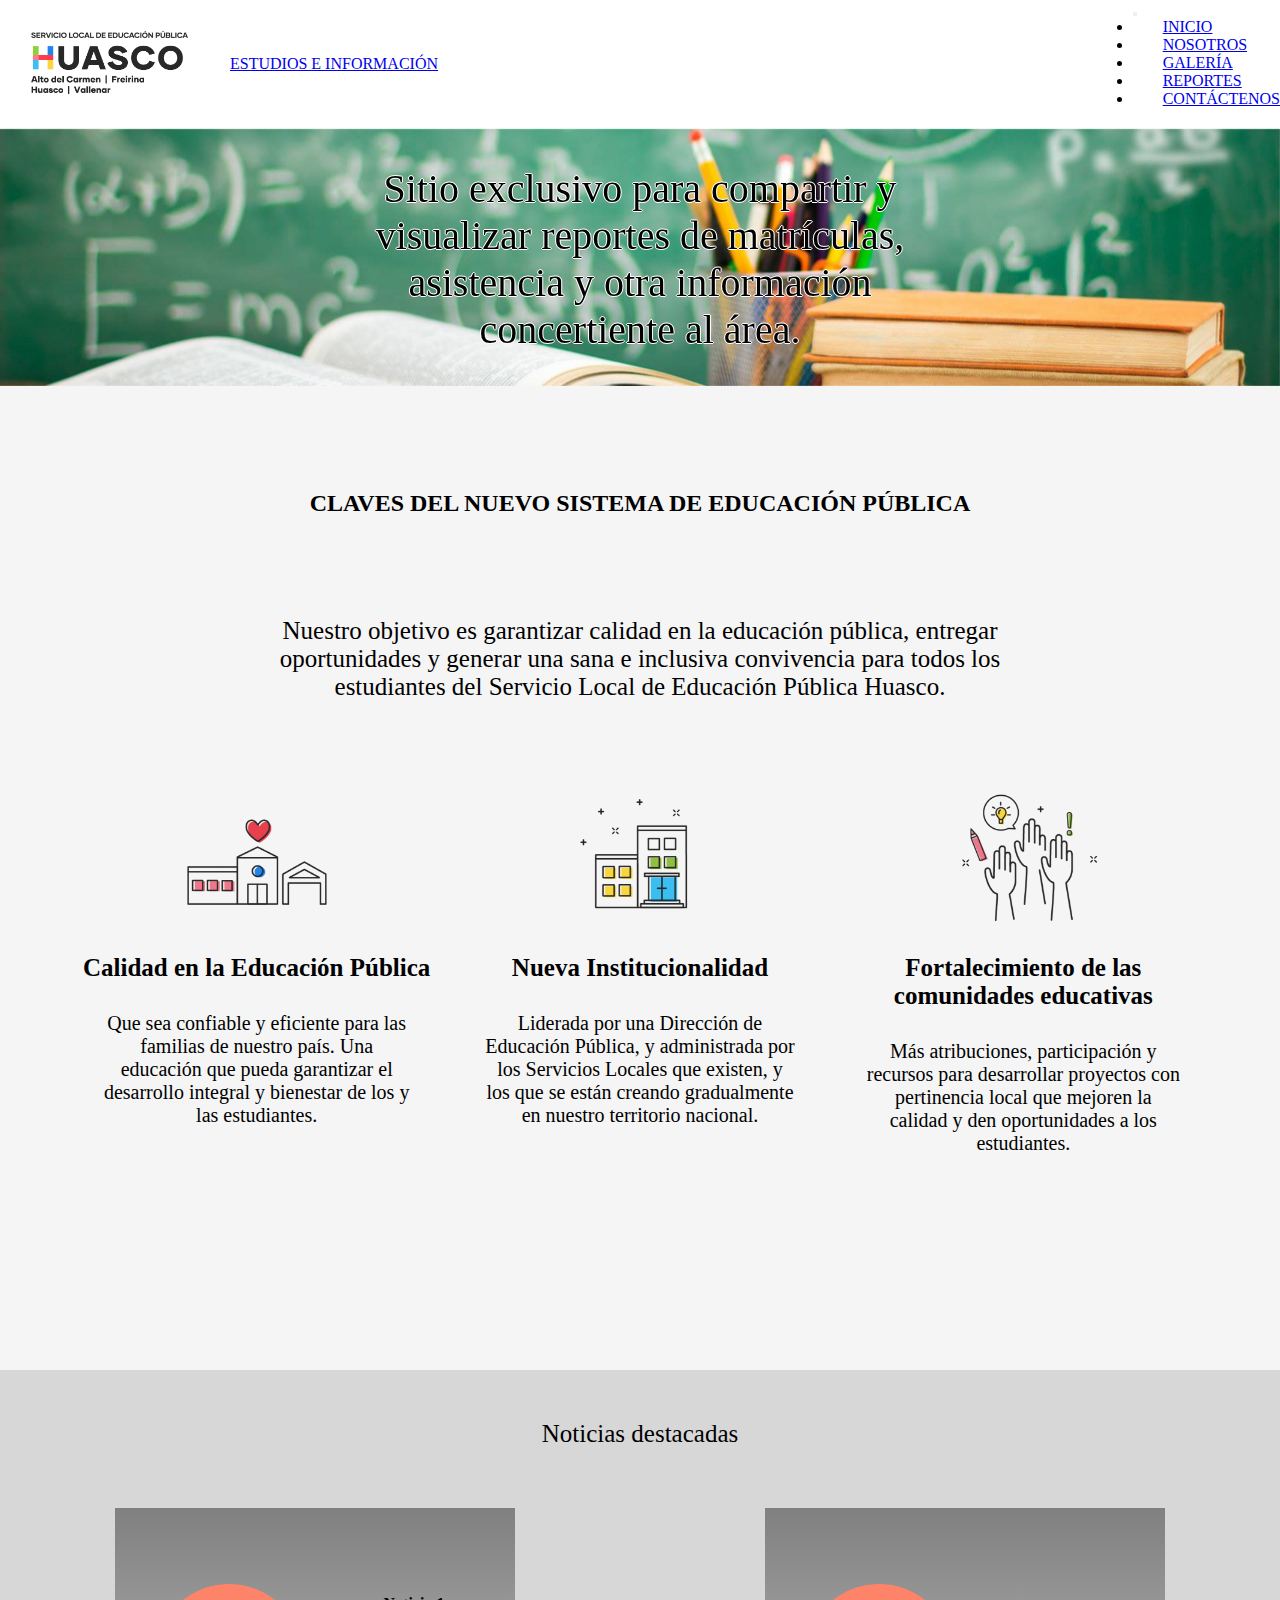
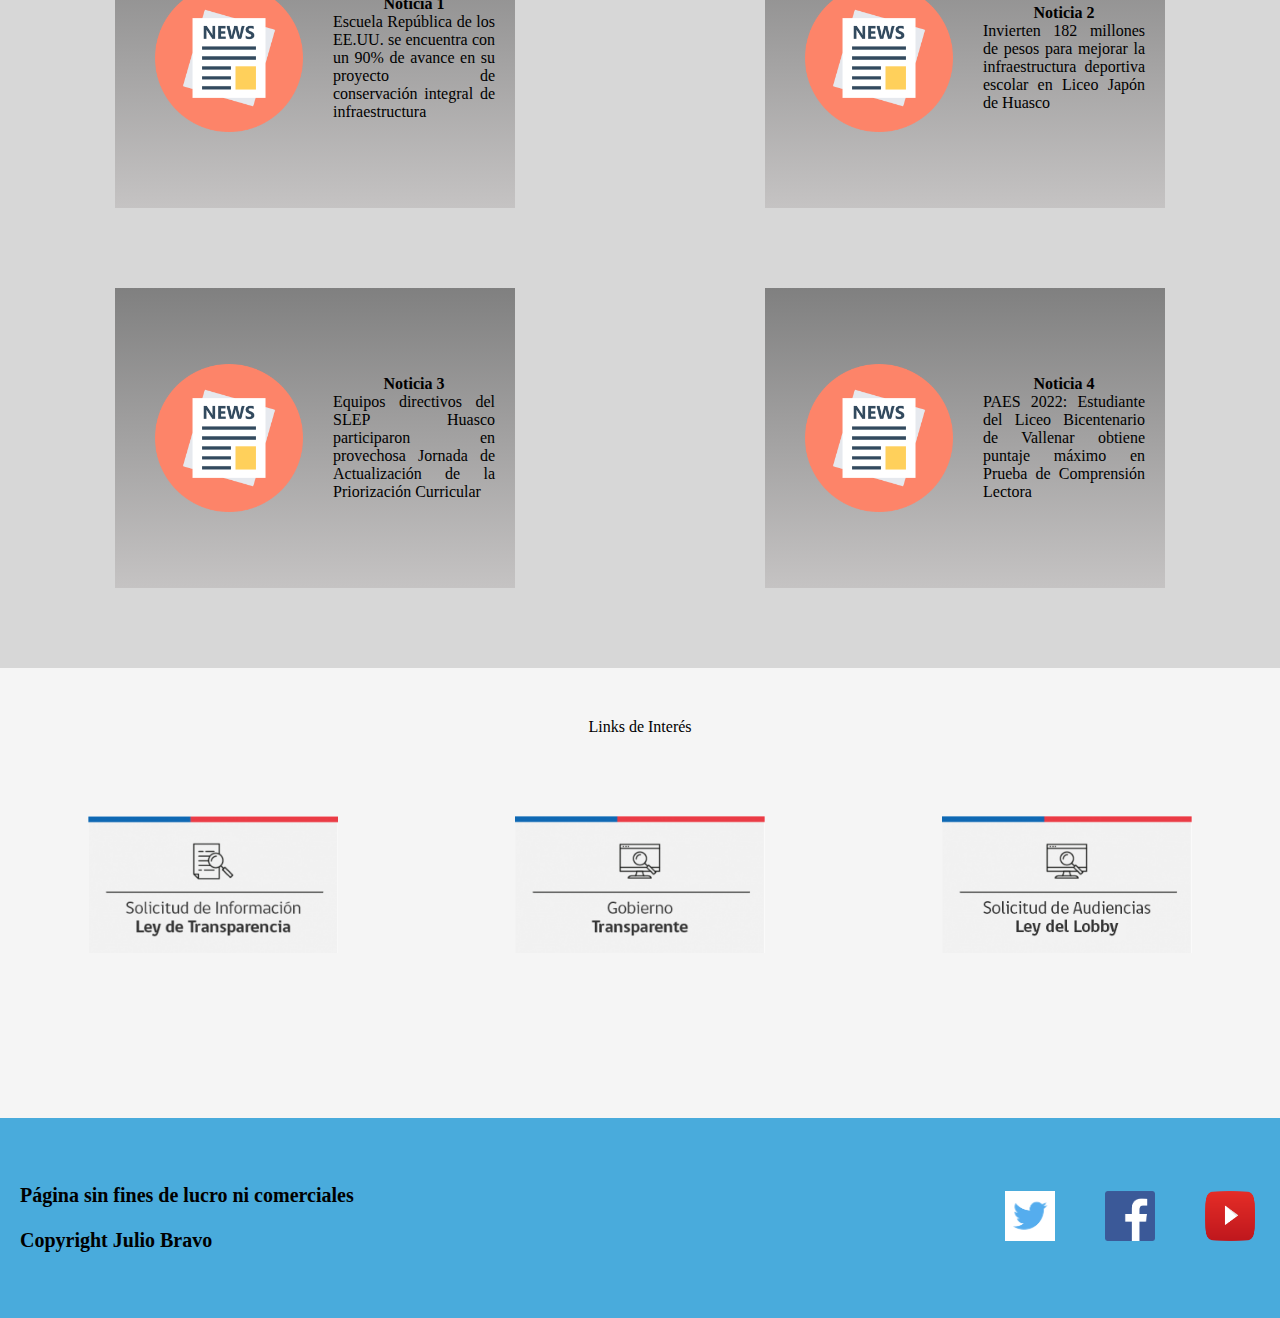
<file: index.html>
<!DOCTYPE html>
<html lang="en">
<head>
    <meta charset="UTF-8">
    <meta http-equiv="X-UA-Compatible" content="IE=edge">
    <meta name="viewport" content="width=device-width, initial-scale=1.0">
    <link rel="stylesheet" href="css/main.css">
    <link href="https://cdn.jsdelivr.net/npm/bootstrap@5.3.0-alpha1/dist/css/bootstrap.min.css" rel="stylesheet" integrity="sha384-GLhlTQ8iRABdZLl6O3oVMWSktQOp6b7In1Zl3/Jr59b6EGGoI1aFkw7cmDA6j6gD" crossorigin="anonymous">
    <meta name="description" content="Inicio de Página Web del Área de Estudios e Información del Servicio Local de Educación Pública de Huasco. Contiene información del servicio, noticias y links de interés">
    <meta name="Keywords" content="Educación Pública, reportes de matrículas, reportes de asistencia,">
    <title>INICIO</title>
</head>
<body>
  
    <!-- encabezado -->
    <!-- <header>  -->
        <!--<div>
            <div>
                <img src="img/imagen.png" alt="logo">
            </div>
            <h1 class="titulo-header"> ESTUDIOS E INFORMACIÓN</h1>

            <nav>
        
            <ul>
                <li> <a href="index.html">Inicio</a></li>
                <li> <a href="pages/nosotros.html">Nosotros</a> </li>
                <li> <a href="pages/galeria.html">Galería</a> </li>
                <li> <a href="pages/reportes.html">Reportes</a> </li>
                <li> <a href="pages/contactenos.html">Contáctenos</a></li>
            </ul>
    
        </nav>


        </div>-->

    <div class="header">
        <div class="header-izquierdo">
            <div>
                <img src="img/imagen.png" alt="logo">
            </div>
          <a class="navbar-brand" href="#">ESTUDIOS E INFORMACIÓN</a>
        </div>

        <nav id="contenedor" class="navbar navbar-expand-lg bg-body-tertiary">
            <div class="container-fluid">
               
              <button class="navbar-toggler" type="button" data-bs-toggle="collapse" data-bs-target="#navbarSupportedContent" aria-controls="navbarSupportedContent" aria-expanded="false" aria-label="Toggle navigation">
                <span class="navbar-toggler-icon"></span>
              </button>
              <div class="collapse navbar-collapse" id="navbarSupportedContent">
                <ul class="navbar-nav me-auto mb-2 mb-lg-0">
                  <li class="nav-item">
                    <a class="nav-link" aria-current="page" href="#">INICIO</a>
                  </li>
                  <li class="nav-item">
                    <a class="nav-link" href="pages/nosotros.html">NOSOTROS</a>
                  </li>
                  <li class="nav-item">
                    <a class="nav-link" href="pages/galeria.html">GALERÍA</a>
                  </li>
                  <li class="nav-item">
                    <a class="nav-link" href="pages/reportes.html">REPORTES</a>
                  </li>
                  <li class="nav-item">
                    <a class="nav-link" href="pages/contactenos.html">CONTÁCTENOS</a>
                  </li>
                  <!--<li class="nav-item dropdown">
                    <a class="nav-link dropdown-toggle" href="#" role="button" data-bs-toggle="dropdown" aria-expanded="false">
                      Dropdown
                    </a>
                    <ul class="dropdown-menu">
                      <li><a class="dropdown-item" href="#">Action</a></li>
                      <li><a class="dropdown-item" href="#">Another action</a></li>
                      <li><hr class="dropdown-divider"></li>
                      <li><a class="dropdown-item" href="#">Something else here</a></li>
                    </ul>
                  </li>
                  <li class="nav-item">
                    <a class="nav-link disabled">Disabled</a>
                  </li>-->
                </ul>
                <!--<form class="d-flex" role="search">
                  <input class="form-control me-2" type="search" placeholder="Search" aria-label="Search">
                  <button class="btn btn-outline-success" type="submit">Search</button>
                </form>-->
              </div>
            </div>
          </nav>

    </div>


        
    <!--      </header>   -->

    <!-- contenido principal-->

    <main>
        <!--Esta es la sección que viene justo después del nav-->
        <div class="seccion-proposito">
            <div class="proposito">
            <img class="proposito-img-fondo" src="img/300458029_604184947826529_3329337231752375748_n.jpg">
            <P class="proposito-texto">Sitio exclusivo para compartir y visualizar reportes de matrículas, asistencia y otra información concertiente al área.</P>
            </div>
        </div>

        <!-- codigo versión MOBILE-->

            <h2 class="claves-mobile">CLAVES DEL NUEVO SISTEMA DE EDUCACIÓN PÚBLICA</h2>
            <p class="p-mobile">Nuestro objetivo es garantizar calidad en la educación pública, entregar oportunidades y generar una sana e inclusiva convivencia para todos los estudiantes del Servicio Local de Educación Pública Huasco.</p>

        <div class="div-claves-mobile">
                    <img class="img-claves-mobile" src="img/imagen-escuela.png" alt="icono de escuela">
                    <p class="calidad-educacion-texto-titulo">Calidad en la Educación Pública</p>
                    <p class="calidad-educacion-texto-parrafo">Que sea confiable y eficiente para las familias de nuestro país. Una educación que pueda garantizar el desarrollo integral y bienestar de los y las estudiantes.</p>

                    <img class="img-claves-mobile" src="img/institucionalidad.png" alt="icono de institucionalidad">
                    <p class="calidad-educacion-texto-titulo">Nueva Institucionalidad</p>
                    <p class="calidad-educacion-texto-parrafo">Liderada por una Dirección de Educación Pública, y administrada por los Servicios   Locales que existen, y los que se están creando gradualmente en nuestro territorio nacional.</p>

                    <img class="img-claves-mobile" src="img/imagen-ideas.png" alt="icono de comunidad educativa">
                    <p class="calidad-educacion-texto-titulo">Fortalecimiento de las comunidades educativas</p>
                    <p class="calidad-educacion-texto-parrafo">Más atribuciones, participación y recursos para desarrollar proyectos con pertinencia local que mejoren la calidad y den oportunidades a los estudiantes.</p>


        </div>
            
        <div class="noticias-mobile">

            <div class="tarjeta-noticia-mobile">
                <img class="img1" src="img/noticias.png" alt="Imagen solo de referencia">
                <p class="p1">Noticia 1</p>
                <p class="p2">Escuela República de los EE.UU. se encuentra con un 90% de avance en su proyecto de conservación integral de infraestructura</p>
            </div>
            <div class="tarjeta-noticia-mobile">
                <img class="img1" src="img/noticias.png" alt="Imagen solo de referencia">
                <p class="p1">Noticia 2</p>
                <p class="p2">Invierten 182 millones de pesos para mejorar la infraestructura deportiva escolar en Liceo Japón de Huasco</p>
            </div>
            <div class="tarjeta-noticia-mobile">
                <img class="img1" src="img/noticias.png" alt="Imagen solo de referencia">
                <p class="p1">Noticia 3</p>
                <p class="p2">Equipos directivos del SLEP Huasco participaron en provechosa Jornada de Actualización de la Priorización Curricular</p>
            </div>
            <div class="tarjeta-noticia-mobile">
                <img class="img1" src="img/noticias.png" alt="Imagen solo de referencia">
                <p class="p1">Noticia 4</p>
                <p class="p2">PAES 2022: Estudiante del Liceo Bicentenario de Vallenar obtiene puntaje máximo en Prueba de Comprensión Lectora</p>
            </div>


        </div>
    
        <!--FIN DE HTML MOBILE-->

        <!--esta es la parte donde va lo de "claves del nuevo sistema de educación y debajo la calidad en la educación pública,nueva institucionalidad y el fortalecimiento de las comunidades educativas"-->
        <div class="contenedor-1">
            <div class="div1">
                <div class="div1-claves-nuevo-sistema">
                    <h2 class="h2-claves-nuevo-sistema">CLAVES DEL NUEVO SISTEMA DE EDUCACIÓN PÚBLICA</h2>
                </div>
                <div class="div2-claves-nuevo-sistema">
                    <p class="p-claves-nuevo-sistema-seccion-1">Nuestro objetivo es garantizar calidad en la educación pública, entregar oportunidades y generar una sana e inclusiva convivencia para todos los estudiantes del Servicio Local de Educación Pública Huasco.</p>
                </div>
            </div>

            <div class="calidad-institucionalidad-fortalecimiento">
                <!--esta es la parte donde va lo de "calidad en la educación pública"-->
                <div class="calidad-educacion">
                    <div class="calidad-educacion-img">  
                        <img src="img/imagen-escuela.png" alt="icono de escuela">
                    </div>
                    <div class="calidad-educacion-texto">
                        <p class="calidad-educacion-texto-parrafo1">Calidad en la Educación Pública</p>
                        <p class="calidad-educacion-texto-parrafo2">Que sea confiable y eficiente para las familias de nuestro país. Una educación que pueda garantizar el desarrollo integral y bienestar de los y las estudiantes.</p>
                    </div>
                </div>
                <!--esta es la parte donde va lo de "nueva institucionalidad"-->
                <div class="nueva-institucionalidad">
                    <div class="nueva-institucionalidad-img">  
                        <img src="img/institucionalidad.png" alt="icono de institucionalidad">
                    </div>
                    <div class="institucionalidad-texto">
                        <p class="nueva-institucionalidad-parrafo1">Nueva Institucionalidad</p>
                        <p class="nueva-institucionalidad-parrafo2">Liderada por una Dirección de Educación Pública, y administrada por los Servicios Locales que existen, y los que se están creando gradualmente en nuestro territorio nacional.</p>
                    </div>
                </div>
                <!--esta es la parte donde va lo que dice sobre "Fortalecimiento de las comunidades educativas"-->
                <div class="comunidades-educativas">
                    <div class="comunidades_educativas-img">  
                        <img src="img/imagen-ideas.png" alt="icono de comunidad educativa">
                    </div>
                    <div class="comunidades_educativas-texto">
                        <p class="comunidades_educativas-parrafo1">Fortalecimiento de las comunidades educativas</p>
                        <p class="comunidades_educativas-parrafo2">Más atribuciones, participación y recursos para desarrollar proyectos con pertinencia local que mejoren la calidad y den oportunidades a los estudiantes.</p>
                    </div>
                </div>

            </div>
        </div>

        <div class="contenedor-2">
           
                <p class="div1-noticias-destacadas">Noticias destacadas</p>
            

            <div class="tarjetas-noticia">
                <div class="tarjeta-noticia">
                    <div class="div-noticia">
                        <img class="img1" src="img/noticias.png" alt="Imagen solo de referencia">
                        <div class="div2-noticia1-titulo">
                            <p class="titulo-noticia1">Noticia 1</p>
                            <p class="parrafo-noticia1">Escuela República de los EE.UU. se encuentra con un 90% de avance en su proyecto de conservación integral de infraestructura</p>
                        </div>
                        

                    </div>
                </div>

                <div class="tarjeta-noticia">
                    <div class="div-noticia">
                        <img class="img1" src="img/noticias.png" alt="Imagen solo de referencia">
                        <div class="div2-noticia1-titulo">
                            <p class="titulo-noticia1">Noticia 2</p>
                            <p class="parrafo-noticia1">Invierten 182 millones de pesos para mejorar la infraestructura deportiva escolar en Liceo Japón de Huasco</p>
                        </div>
                        

                    </div>
                </div>

                <div class="tarjeta-noticia">
                    <div class="div-noticia">
                        <img class="img1" src="img/noticias.png" alt="Imagen solo de referencia">
                        <div class="div2-noticia1-titulo">
                            <p class="titulo-noticia1">Noticia 3</p>
                            <p class="parrafo-noticia1">Equipos directivos del SLEP Huasco participaron en provechosa Jornada de Actualización de la Priorización Curricular</p>
                        </div>
                        

                    </div>
                </div>

                <div class="tarjeta-noticia">
                    <div class="div-noticia">
                        <img class="img1" src="img/noticias.png" alt="Imagen solo de referencia">
                        <div class="div2-noticia1-titulo">
                            <p class="titulo-noticia1">Noticia 4</p>
                            <p class="parrafo-noticia1">PAES 2022: Estudiante del Liceo Bicentenario de Vallenar obtiene puntaje máximo en Prueba de Comprensión Lectora</p>
                        </div>
                        

                    </div>
                </div>
            </div>

        </div>

        <div class="contenedor-seccion3">
            <p class="links-interes">Links de Interés</p>
            <div class="div-contenedor-seccion3">
                <img class="img-links-interes" src="img/Ley-de-transparencia.png" alt="icono de ley de transparencia">
                <img class="img-links-interes" src="img/GOBIERNO TRANSPARENTE.png" alt="icono de gobierno transparente">
                <img class="img-links-interes" src="img/Banner-Lobby.png" alt="icono de gobierno transparente">

            </div>
        </div>
        

       


    </main>

    
    <footer>
        <div class="contenedor-footer-izquierda">
            <div class="contenedor-footer-arriba">
                <h3>Página sin fines de lucro ni comerciales</h3>
            </div>
            <div class="contenedor-footer-abajo">
                <h3>Copyright Julio Bravo</h3>
            </div>
         </div>
        
        <div class="contenedor-footer-derecha">
            <a href="https://twitter.com/slephuasco?lang=es" target="_blank">
            <img class="img-twitter" src="img/twitter.png" alt="icono de twitter">
             </a>
            <a href="https://www.facebook.com/SLEPHuasco/?locale=es_LA" target="_blank">
            <img src="img/facebook-social-media-icon-design-template-vector-png_127003.png" alt="icono de facebook">
            </a>
            <a href="https://www.youtube.com/channel/UCobeG4K58RtKoWLcrRfhYsg" target="_blank">
            <img class="img-youtube" src="img/png-clipart-youtube-application-youtube-computer-icons-logo-you-tube-angle-rectangle-thumbnail.png" alt="icono de youtube">
            </a>
        </div>
    </footer>

    <!--Script js bt-->
    <script src="https://cdn.jsdelivr.net/npm/bootstrap@5.3.0-alpha1/dist/js/bootstrap.bundle.min.js" integrity="sha384-w76AqPfDkMBDXo30jS1Sgez6pr3x5MlQ1ZAGC+nuZB+EYdgRZgiwxhTBTkF7CXvN" crossorigin="anonymous"></script>
    
</body>
</html>
</file>
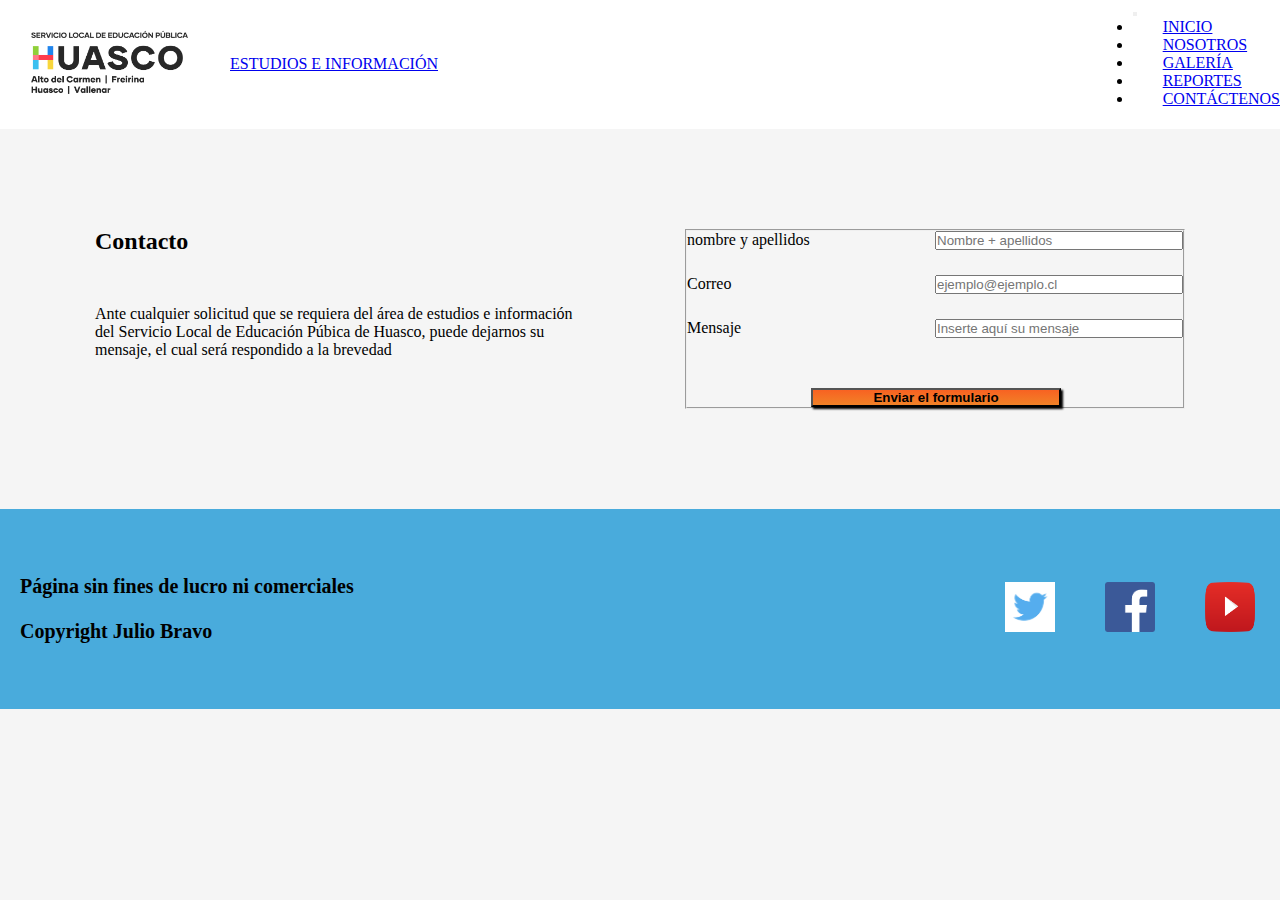
<file: pages/contactenos.html>
<!DOCTYPE html>
<html lang="en">
<head>
    <meta charset="UTF-8">
    <meta http-equiv="X-UA-Compatible" content="IE=edge">
    <meta name="viewport" content="width=device-width, initial-scale=1.0">
    <link rel="stylesheet" href="../css/main.css">
    <title>CONTÁCTENOS</title>
    <link href="https://cdn.jsdelivr.net/npm/bootstrap@5.3.0-alpha1/dist/css/bootstrap.min.css" rel="stylesheet" integrity="sha384-GLhlTQ8iRABdZLl6O3oVMWSktQOp6b7In1Zl3/Jr59b6EGGoI1aFkw7cmDA6j6gD" crossorigin="anonymous">
    <meta name="description" content="Página de contáctenos. Envía su mensaje ante cualquier consulta, o nuevo requerimiento acerca de los reportes de matrícula o asistencia del SLEP Huasco.">
    <meta name="Keywords" content="Educación Pública, reportes de matrículas, reportes de asistencia,">

</head>
<body>
   
    <!-- encabezado 
    <header>
        <div>
            <div>
                <img src="../img/imagen.png" alt="logo">
            </div>
            <h1 class="titulo-header"> ESTUDIOS E INFORMACIÓN</h1>
        </div>
        <nav>
            <ul>
                <li> <a href="../index.html">Inicio</a> </li>
                <li> <a href="nosotros.html">Nosotros</a> </li>
                <li> <a href="galeria.html">Galería</a> </li>
                <li> <a href="reportes.html">Reportes</a> </li>
                <li> <a href="contactenos.html">Contáctenos</a></li>
            </ul>
        </nav>
    </header>
    -->

    <!--Encabezado con BT-->
    <div class="header">
        <div class="header-izquierdo">
            <div>
                <img src="../img/imagen.png" alt="logo">
            </div>
          <a class="navbar-brand" href="#">ESTUDIOS E INFORMACIÓN</a>
        </div>

        <nav id="contenedor" class="navbar navbar-expand-lg bg-body-tertiary">
            <div class="container-fluid">
               
              <button class="navbar-toggler" type="button" data-bs-toggle="collapse" data-bs-target="#navbarSupportedContent" aria-controls="navbarSupportedContent" aria-expanded="false" aria-label="Toggle navigation">
                <span class="navbar-toggler-icon"></span>
              </button>
              <div class="collapse navbar-collapse" id="navbarSupportedContent">
                <ul class="navbar-nav me-auto mb-2 mb-lg-0">
                  <li class="nav-item">
                    <a class="nav-link" aria-current="page" href="../index.html">INICIO</a>
                  </li>
                  <li class="nav-item">
                    <a class="nav-link" href="nosotros.html">NOSOTROS</a>
                  </li>
                  <li class="nav-item">
                    <a class="nav-link" href="galeria.html">GALERÍA</a>
                  </li>
                  <li class="nav-item">
                    <a class="nav-link" href="reportes.html">REPORTES</a>
                  </li>
                  <li class="nav-item">
                    <a class="nav-link" href="contactenos.html">CONTÁCTENOS</a>
                  </li>
                  <!--<li class="nav-item dropdown">
                    <a class="nav-link dropdown-toggle" href="#" role="button" data-bs-toggle="dropdown" aria-expanded="false">
                      Dropdown
                    </a>
                    <ul class="dropdown-menu">
                      <li><a class="dropdown-item" href="#">Action</a></li>
                      <li><a class="dropdown-item" href="#">Another action</a></li>
                      <li><hr class="dropdown-divider"></li>
                      <li><a class="dropdown-item" href="#">Something else here</a></li>
                    </ul>
                  </li>
                  <li class="nav-item">
                    <a class="nav-link disabled">Disabled</a>
                  </li>-->
                </ul>
                <!--<form class="d-flex" role="search">
                  <input class="form-control me-2" type="search" placeholder="Search" aria-label="Search">
                  <button class="btn btn-outline-success" type="submit">Search</button>
                </form>-->
              </div>
            </div>
          </nav>

    </div>



    <!-- contenido principal-->

    <main>
       
        <div class="contenedor-pag-contacto">
            <div class="div-section-contacto">
                <div>
                    <h2>Contacto</h2>
                </div>
                <div>
                    <p>Ante cualquier solicitud que se requiera del área de estudios e información del Servicio Local de Educación Púbica de Huasco, puede dejarnos su mensaje, el cual será respondido a la brevedad</p>
                </div>

            </div>
            <div class="div-section-formulario">
                <form>
                    <fieldset>
                      
                            <label class="item1-formulario" for="nombre-apellidos">nombre y apellidos</label>
                            <input class="imput1" type="text" name="nombre-apellidos" placeholder="Nombre + apellidos">
                        
                    
                            <label class="item2-formulario" for="email">Correo</label>
                            <input class="imput2" type="email" name="email" placeholder="ejemplo@ejemplo.cl">
                      
                      
                            <label class="item3-formulario" for="text">Mensaje</label>
                            <input class="imput3" type="email" name="email" placeholder="Inserte aquí su mensaje">
                        
                            <input class="boton-formulario" type="submit" value="Enviar el formulario">
                        
                    </fieldset>
                </form>
            </div>
        </div>

    </main>



    <footer>
        <div class="contenedor-footer-izquierda">
            <div class="contenedor-footer-arriba">
                <h3>Página sin fines de lucro ni comerciales</h3>
            </div>
            <div class="contenedor-footer-abajo">
                <h3>Copyright Julio Bravo</h3>
            </div>
         </div>
        
         <div class="contenedor-footer-derecha">
          <a href="https://twitter.com/slephuasco?lang=es" target="_blank">
          <img class="img-twitter" src="../img/twitter.png" alt="icono de twitter">
           </a>
          <a href="https://www.facebook.com/SLEPHuasco/?locale=es_LA" target="_blank">
          <img src="../img/facebook-social-media-icon-design-template-vector-png_127003.png" alt="icono de facebook">
          </a>
          <a href="https://www.youtube.com/channel/UCobeG4K58RtKoWLcrRfhYsg" target="_blank">
          <img class="img-youtube" src="../img/png-clipart-youtube-application-youtube-computer-icons-logo-you-tube-angle-rectangle-thumbnail.png" alt="icono de youtube">
          </a>
      </div>
    </footer>
    <!--Script js bt-->
    <script src="https://cdn.jsdelivr.net/npm/bootstrap@5.3.0-alpha1/dist/js/bootstrap.bundle.min.js" integrity="sha384-w76AqPfDkMBDXo30jS1Sgez6pr3x5MlQ1ZAGC+nuZB+EYdgRZgiwxhTBTkF7CXvN" crossorigin="anonymous"></script>
</body>
</html>
</file>
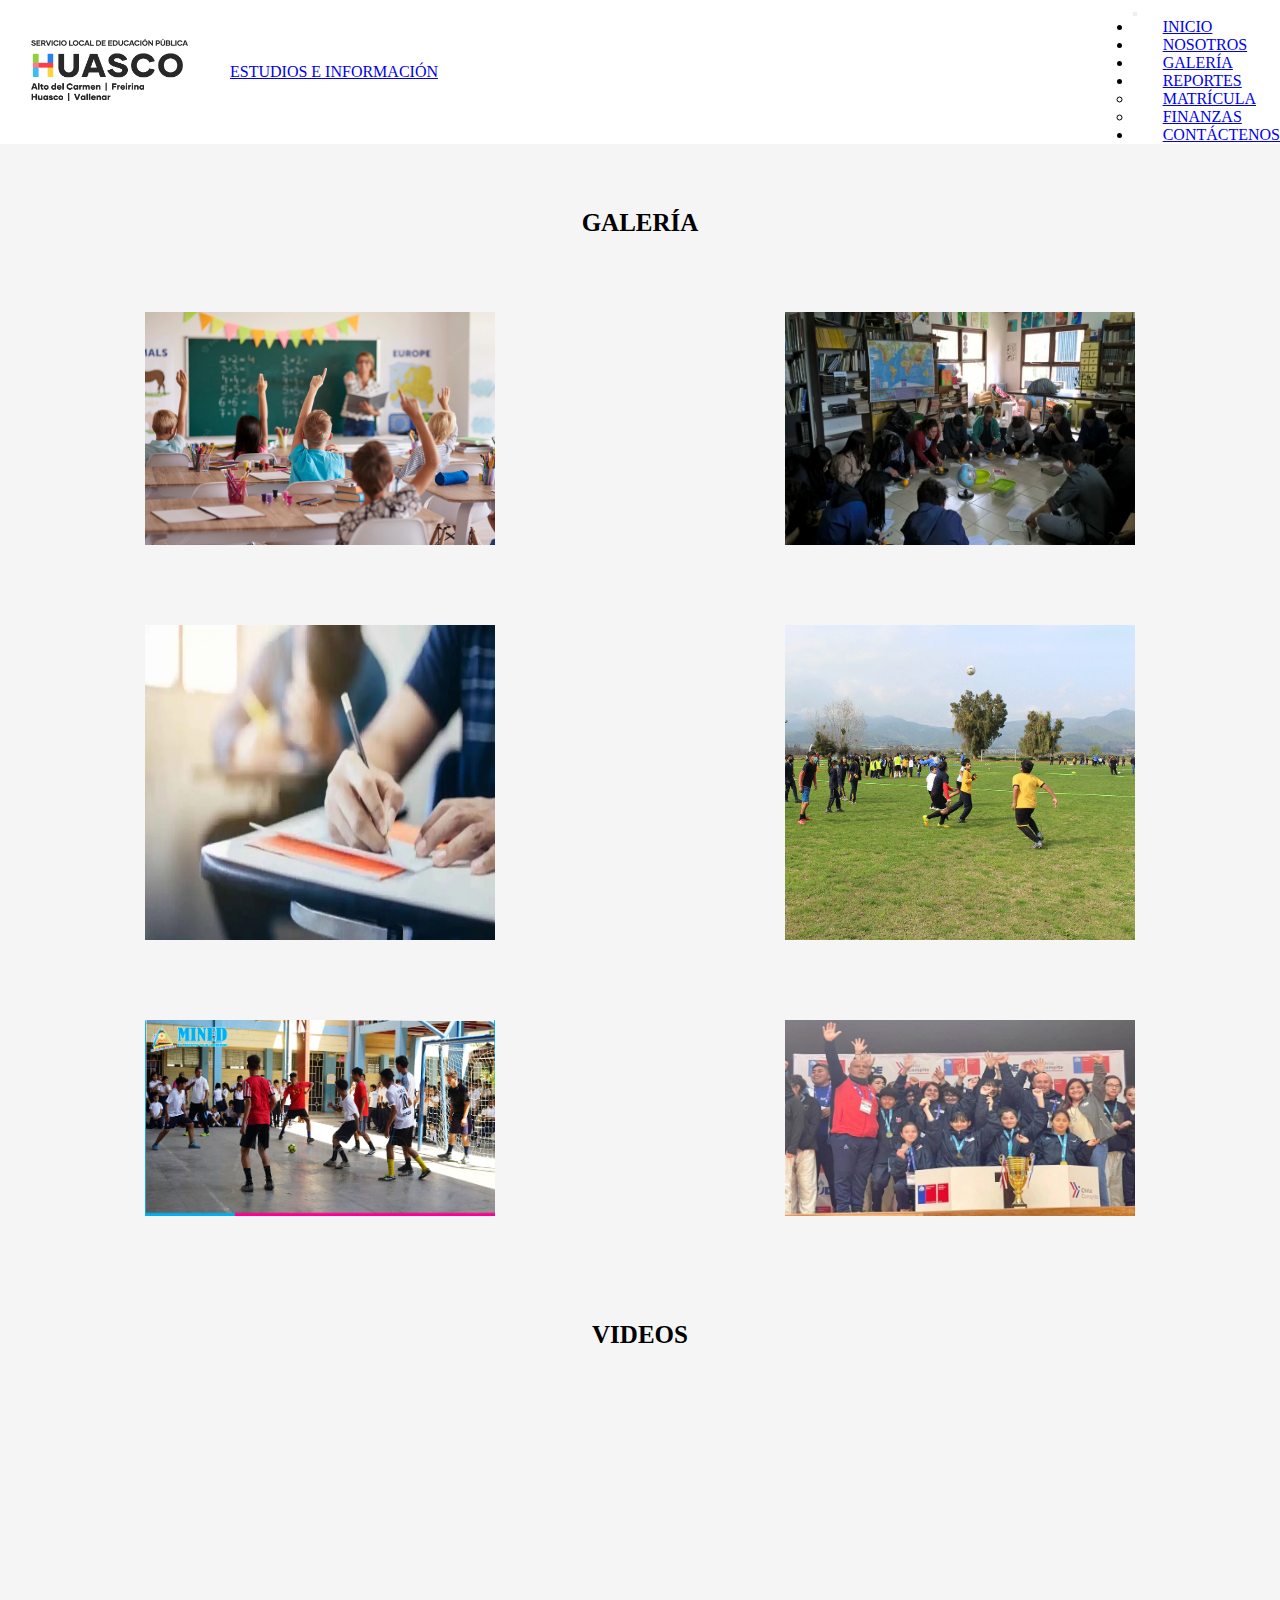
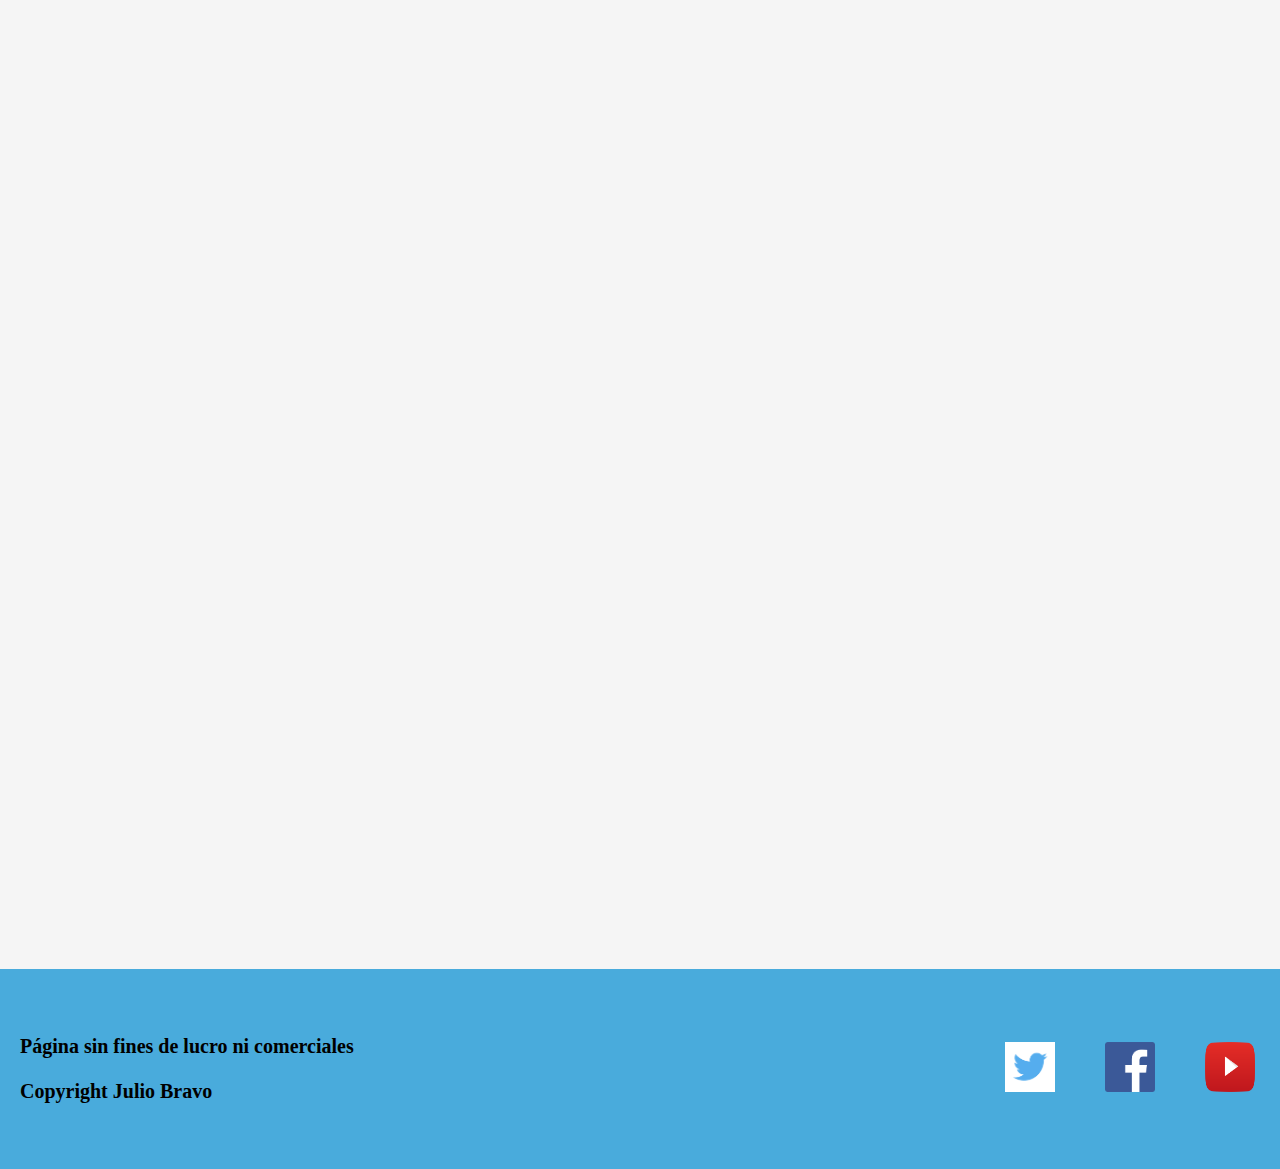
<file: pages/galeria copy.html>
<!DOCTYPE html>
<html lang="en">
<head>
    <meta charset="UTF-8">
    <meta http-equiv="X-UA-Compatible" content="IE=edge">
    <meta name="viewport" content="width=device-width, initial-scale=1.0">
    <link rel="stylesheet" href="../css/main.css">
    <title>GALERÍA</title>
    <link href="https://cdn.jsdelivr.net/npm/bootstrap@5.3.0-alpha1/dist/css/bootstrap.min.css" rel="stylesheet" integrity="sha384-GLhlTQ8iRABdZLl6O3oVMWSktQOp6b7In1Zl3/Jr59b6EGGoI1aFkw7cmDA6j6gD" crossorigin="anonymous">
    <meta name="description" content="Página de Galería que contiene fotografías y videos de actividades realizadas en cualquiera de los 53 establecimientos de la provincia administrada por el SLEP.">
    <meta name="Keywords" content="Educación Pública, reportes de matrículas, reportes de asistencia,">


</head>
<body>

    <!-- encabezado
    <header>
        <div>
            <div>
                <img src="../img/imagen.png" alt="logo">
            </div>
            <h1 class="titulo-header"> ESTUDIOS E INFORMACIÓN</h1>
        </div>
        <nav>
            <ul>
                <li> <a href="../index.html">Inicio</a> </li>
                <li> <a href="nosotros.html">Nosotros</a> </li>
                <li> <a href="galeria.html">Galería</a> </li>
                <li> <a href="reportes.html">Reportes</a> </li>
                <li> <a href="contactenos.html">Contáctenos</a></li>
            </ul>
        </nav>
    </header>
    -->

    <!--Encabezado con BT-->
    <div class="header">
        <div class="header-izquierdo">
            <div>
                <img src="../img/imagen.png" alt="logo">
            </div>
          <a class="navbar-brand" href="#">ESTUDIOS E INFORMACIÓN</a>
        </div>

        <nav id="contenedor" class="navbar navbar-expand-lg bg-body-tertiary">
            <div class="container-fluid">
               
              <button class="navbar-toggler" type="button" data-bs-toggle="collapse" data-bs-target="#navbarSupportedContent" aria-controls="navbarSupportedContent" aria-expanded="false" aria-label="Toggle navigation">
                <span class="navbar-toggler-icon"></span>
              </button>
              <div class="collapse navbar-collapse" id="navbarSupportedContent">
                <ul class="navbar-nav me-auto mb-2 mb-lg-0">
                  <li class="nav-item">
                    <a class="nav-link" aria-current="page" href="../index.html">INICIO</a>
                  </li>
                  <li class="nav-item">
                    <a class="nav-link" href="nosotros.html">NOSOTROS</a>
                  </li>
                  <li class="nav-item">
                    <a class="nav-link" href="galeria.html">GALERÍA</a>
                  </li>
                  <!--<li class="nav-item">
                    <a class="nav-link" href="reportes.html">REPORTES</a>
                  </li>
                -->
                  
                  <li class="nav-item dropdown">
                    <a class="nav-link dropdown-toggle" href="#" role="button" data-bs-toggle="dropdown" aria-expanded="false">
                      REPORTES
                    </a>
                    <ul class="dropdown-menu">
                      <li><a class="dropdown-item" href="reportes.html">MATRÍCULA</a></li>
                      <li><a class="dropdown-item" href="#">FINANZAS</a></li>
                      <!--<li><hr class="dropdown-divider"></li>
                      <li><a class="dropdown-item" href="#">Something else here</a></li>
                      -->
                    </ul>
                  </li>
                  <li class="nav-item">
                    <a class="nav-link" href="contactenos.html">CONTÁCTENOS</a>
                  </li>
                  <!--<li class="nav-item">
                    <a class="nav-link disabled">Disabled</a>
                  </li>
                -->
                </ul>
                <!--<form class="d-flex" role="search">
                  <input class="form-control me-2" type="search" placeholder="Search" aria-label="Search">
                  <button class="btn btn-outline-success" type="submit">Search</button>
                </form>-->
              </div>
            </div>
          </nav>

    </div>




    <!-- contenido principal-->

    <main>
      <h2 class="titulo-galeria">GALERÍA</h2>
        <div class="container-galeria">
    
            <div class="div-img">
                <img class="img" src="../img/img1.webp" alt="imagen de referencia 1">
            </div>
            <div class="div-img">
                <img class="img" src="../img/img2.jpg" alt="imagen de referencia 2">
            </div>
            <div class="div-img">
                <img class="img" src="../img/img3.webp" alt="imagen de referencia 3">
            </div>
            <div class="div-img">
                <img class="img" src="../img/img4.gif" alt="imagen de referencia 4">
            </div>
            <div class="div-img">
                <img class="img" src="../img/img5.jpg" alt="imagen de referencia 5">
            </div>
            <div class="div-img">
                <img class="img" src="../img/img6.webp" alt="imagen de referencia 6">
            </div>

        </div>

        <h2 class="titulo-videos">VIDEOS</h2>

        <div class="container-video">
          
            <div class="video">
                <iframe width="560" height="315" src="https://www.youtube.com/embed/QhxXB8MjOZw" title="YouTube video player" frameborder="0" allow="accelerometer; autoplay; clipboard-write; encrypted-media; gyroscope; picture-in-picture; web-share" allowfullscreen></iframe>
            </div>
            <div class="video">
                <iframe width="560" height="315" src="https://www.youtube.com/embed/iWzxBgOEGKc" title="YouTube video player" frameborder="0" allow="accelerometer; autoplay; clipboard-write; encrypted-media; gyroscope; picture-in-picture; web-share" allowfullscreen></iframe>
            </div>
            <div class="video">
                <iframe width="560" height="315" src="https://www.youtube.com/embed/Gjsz3YPweoc" title="YouTube video player" frameborder="0" allow="accelerometer; autoplay; clipboard-write; encrypted-media; gyroscope; picture-in-picture; web-share" allowfullscreen></iframe>
            </div>
            <div class="video">
                <iframe width="560" height="315" src="https://www.youtube.com/embed/bsqWbjgaGvk" title="YouTube video player" frameborder="0" allow="accelerometer; autoplay; clipboard-write; encrypted-media; gyroscope; picture-in-picture; web-share" allowfullscreen></iframe>
            </div>
            <div class="video">
                <iframe width="560" height="315" src="https://www.youtube.com/embed/Gjsz3YPweoc" title="YouTube video player" frameborder="0" allow="accelerometer; autoplay; clipboard-write; encrypted-media; gyroscope; picture-in-picture; web-share" allowfullscreen></iframe>
            </div>
            <div class="video">
                <iframe width="560" height="315" src="https://www.youtube.com/embed/Gjsz3YPweoc" title="YouTube video player" frameborder="0" allow="accelerometer; autoplay; clipboard-write; encrypted-media; gyroscope; picture-in-picture; web-share" allowfullscreen></iframe>
            </div>

        </div>

    </main>



    <footer>
        <div class="contenedor-footer-izquierda">
            <div class="contenedor-footer-arriba">
                <h3>Página sin fines de lucro ni comerciales</h3>
            </div>
            <div class="contenedor-footer-abajo">
                <h3>Copyright Julio Bravo</h3>
            </div>
         </div>
        
         <div class="contenedor-footer-derecha">
          <a href="https://twitter.com/slephuasco?lang=es" target="_blank">
          <img class="img-twitter" src="../img/twitter.png" alt="icono de twitter">
           </a>
          <a href="https://www.facebook.com/SLEPHuasco/?locale=es_LA" target="_blank">
          <img src="../img/facebook-social-media-icon-design-template-vector-png_127003.png" alt="icono de facebook">
          </a>
          <a href="https://www.youtube.com/channel/UCobeG4K58RtKoWLcrRfhYsg" target="_blank">
          <img class="img-youtube" src="../img/png-clipart-youtube-application-youtube-computer-icons-logo-you-tube-angle-rectangle-thumbnail.png" alt="icono de youtube">
          </a>
      </div>
    </footer>
    <!--Script js bt-->
    <script src="https://cdn.jsdelivr.net/npm/bootstrap@5.3.0-alpha1/dist/js/bootstrap.bundle.min.js" integrity="sha384-w76AqPfDkMBDXo30jS1Sgez6pr3x5MlQ1ZAGC+nuZB+EYdgRZgiwxhTBTkF7CXvN" crossorigin="anonymous"></script>
</body>
</html>
</file>
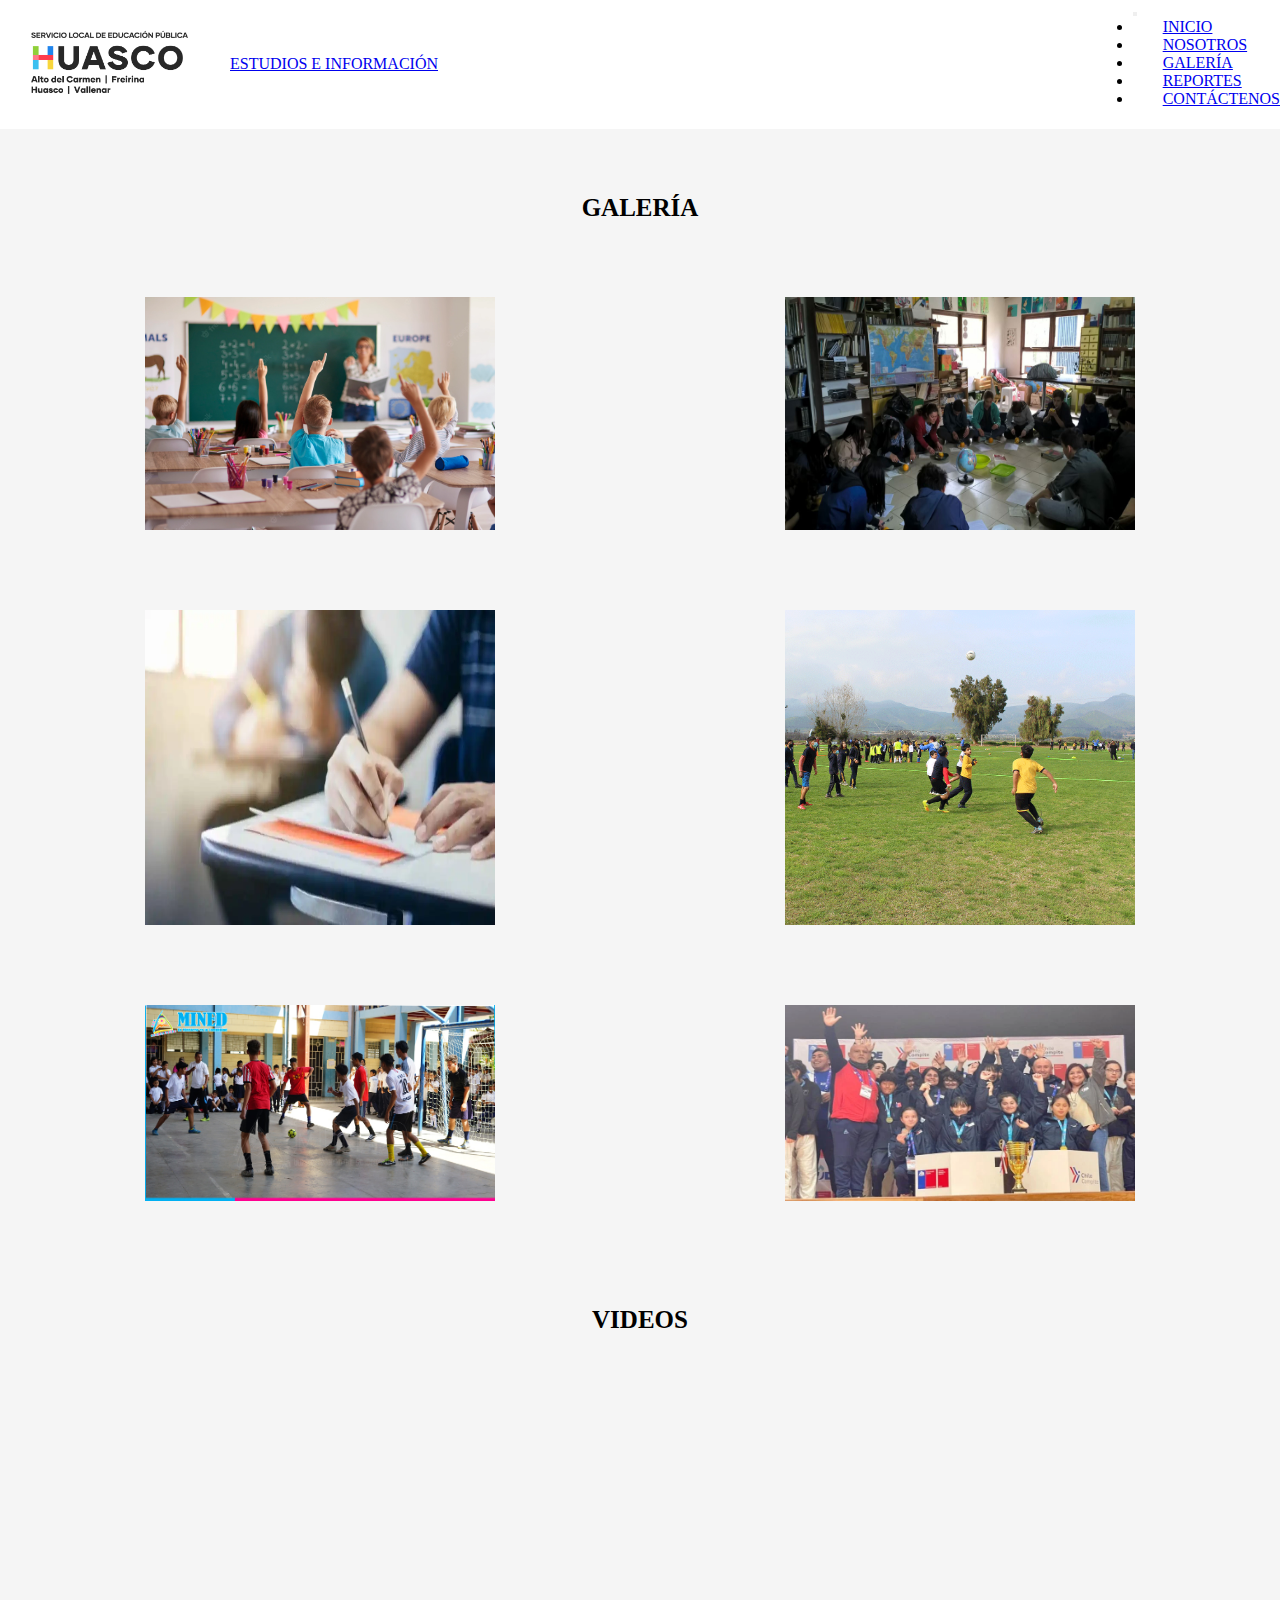
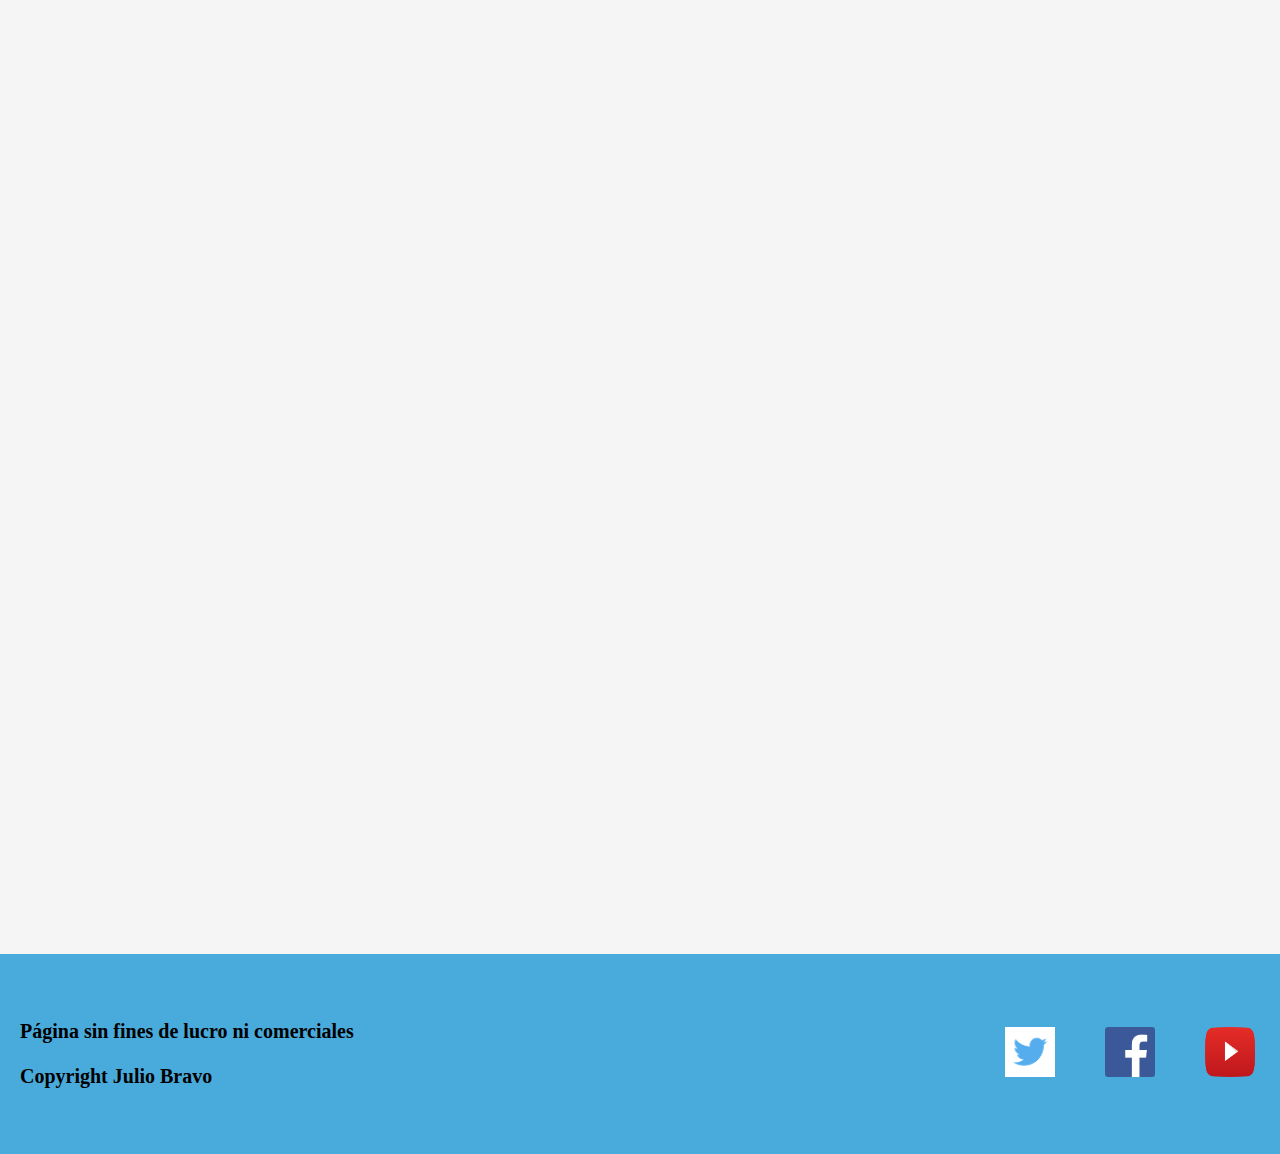
<file: pages/galeria.html>
<!DOCTYPE html>
<html lang="en">
<head>
    <meta charset="UTF-8">
    <meta http-equiv="X-UA-Compatible" content="IE=edge">
    <meta name="viewport" content="width=device-width, initial-scale=1.0">
    <link rel="stylesheet" href="../css/main.css">
    <title>GALERÍA</title>
    <link href="https://cdn.jsdelivr.net/npm/bootstrap@5.3.0-alpha1/dist/css/bootstrap.min.css" rel="stylesheet" integrity="sha384-GLhlTQ8iRABdZLl6O3oVMWSktQOp6b7In1Zl3/Jr59b6EGGoI1aFkw7cmDA6j6gD" crossorigin="anonymous">
    <meta name="description" content="Página de Galería que contiene fotografías y videos de actividades realizadas en cualquiera de los 53 establecimientos de la provincia administrada por el SLEP.">
    <meta name="Keywords" content="Educación Pública, reportes de matrículas, reportes de asistencia,">


</head>
<body>

    <!-- encabezado
    <header>
        <div>
            <div>
                <img src="../img/imagen.png" alt="logo">
            </div>
            <h1 class="titulo-header"> ESTUDIOS E INFORMACIÓN</h1>
        </div>
        <nav>
            <ul>
                <li> <a href="../index.html">Inicio</a> </li>
                <li> <a href="nosotros.html">Nosotros</a> </li>
                <li> <a href="galeria.html">Galería</a> </li>
                <li> <a href="reportes.html">Reportes</a> </li>
                <li> <a href="contactenos.html">Contáctenos</a></li>
            </ul>
        </nav>
    </header>
    -->

    <!--Encabezado con BT-->
    <div class="header">
        <div class="header-izquierdo">
            <div>
                <img src="../img/imagen.png" alt="logo">
            </div>
          <a class="navbar-brand" href="#">ESTUDIOS E INFORMACIÓN</a>
        </div>

        <nav id="contenedor" class="navbar navbar-expand-lg bg-body-tertiary">
            <div class="container-fluid">
               
              <button class="navbar-toggler" type="button" data-bs-toggle="collapse" data-bs-target="#navbarSupportedContent" aria-controls="navbarSupportedContent" aria-expanded="false" aria-label="Toggle navigation">
                <span class="navbar-toggler-icon"></span>
              </button>
              <div class="collapse navbar-collapse" id="navbarSupportedContent">
                <ul class="navbar-nav me-auto mb-2 mb-lg-0">
                  <li class="nav-item">
                    <a class="nav-link" aria-current="page" href="../index.html">INICIO</a>
                  </li>
                  <li class="nav-item">
                    <a class="nav-link" href="nosotros.html">NOSOTROS</a>
                  </li>
                  <li class="nav-item">
                    <a class="nav-link" href="galeria.html">GALERÍA</a>
                  </li>
                  <li class="nav-item">
                    <a class="nav-link" href="reportes.html">REPORTES</a>
                  </li>
                  <li class="nav-item">
                    <a class="nav-link" href="contactenos.html">CONTÁCTENOS</a>
                  </li>
                  <!--<li class="nav-item dropdown">
                    <a class="nav-link dropdown-toggle" href="#" role="button" data-bs-toggle="dropdown" aria-expanded="false">
                      Dropdown
                    </a>
                    <ul class="dropdown-menu">
                      <li><a class="dropdown-item" href="#">Action</a></li>
                      <li><a class="dropdown-item" href="#">Another action</a></li>
                      <li><hr class="dropdown-divider"></li>
                      <li><a class="dropdown-item" href="#">Something else here</a></li>
                    </ul>
                  </li>
                  <li class="nav-item">
                    <a class="nav-link disabled">Disabled</a>
                  </li>-->
                </ul>
                <!--<form class="d-flex" role="search">
                  <input class="form-control me-2" type="search" placeholder="Search" aria-label="Search">
                  <button class="btn btn-outline-success" type="submit">Search</button>
                </form>-->
              </div>
            </div>
          </nav>

    </div>




    <!-- contenido principal-->

    <main>
      <h2 class="titulo-galeria">GALERÍA</h2>
        <div class="container-galeria">
    
            <div class="div-img">
                <img class="img" src="../img/img1.webp" alt="imagen de referencia 1">
            </div>
            <div class="div-img">
                <img class="img" src="../img/img2.jpg" alt="imagen de referencia 2">
            </div>
            <div class="div-img">
                <img class="img" src="../img/img3.webp" alt="imagen de referencia 3">
            </div>
            <div class="div-img">
                <img class="img" src="../img/img4.gif" alt="imagen de referencia 4">
            </div>
            <div class="div-img">
                <img class="img" src="../img/img5.jpg" alt="imagen de referencia 5">
            </div>
            <div class="div-img">
                <img class="img" src="../img/img6.webp" alt="imagen de referencia 6">
            </div>

        </div>

        <h2 class="titulo-videos">VIDEOS</h2>

        <div class="container-video">
          
            <div class="video">
                <iframe width="560" height="315" src="https://www.youtube.com/embed/QhxXB8MjOZw" title="YouTube video player" frameborder="0" allow="accelerometer; autoplay; clipboard-write; encrypted-media; gyroscope; picture-in-picture; web-share" allowfullscreen></iframe>
            </div>
            <div class="video">
                <iframe width="560" height="315" src="https://www.youtube.com/embed/iWzxBgOEGKc" title="YouTube video player" frameborder="0" allow="accelerometer; autoplay; clipboard-write; encrypted-media; gyroscope; picture-in-picture; web-share" allowfullscreen></iframe>
            </div>
            <div class="video">
                <iframe width="560" height="315" src="https://www.youtube.com/embed/Gjsz3YPweoc" title="YouTube video player" frameborder="0" allow="accelerometer; autoplay; clipboard-write; encrypted-media; gyroscope; picture-in-picture; web-share" allowfullscreen></iframe>
            </div>
            <div class="video">
                <iframe width="560" height="315" src="https://www.youtube.com/embed/bsqWbjgaGvk" title="YouTube video player" frameborder="0" allow="accelerometer; autoplay; clipboard-write; encrypted-media; gyroscope; picture-in-picture; web-share" allowfullscreen></iframe>
            </div>
            <div class="video">
                <iframe width="560" height="315" src="https://www.youtube.com/embed/Gjsz3YPweoc" title="YouTube video player" frameborder="0" allow="accelerometer; autoplay; clipboard-write; encrypted-media; gyroscope; picture-in-picture; web-share" allowfullscreen></iframe>
            </div>
            <div class="video">
                <iframe width="560" height="315" src="https://www.youtube.com/embed/Gjsz3YPweoc" title="YouTube video player" frameborder="0" allow="accelerometer; autoplay; clipboard-write; encrypted-media; gyroscope; picture-in-picture; web-share" allowfullscreen></iframe>
            </div>

        </div>

    </main>



    <footer>
        <div class="contenedor-footer-izquierda">
            <div class="contenedor-footer-arriba">
                <h3>Página sin fines de lucro ni comerciales</h3>
            </div>
            <div class="contenedor-footer-abajo">
                <h3>Copyright Julio Bravo</h3>
            </div>
         </div>
        
         <div class="contenedor-footer-derecha">
          <a href="https://twitter.com/slephuasco?lang=es" target="_blank">
          <img class="img-twitter" src="../img/twitter.png" alt="icono de twitter">
           </a>
          <a href="https://www.facebook.com/SLEPHuasco/?locale=es_LA" target="_blank">
          <img src="../img/facebook-social-media-icon-design-template-vector-png_127003.png" alt="icono de facebook">
          </a>
          <a href="https://www.youtube.com/channel/UCobeG4K58RtKoWLcrRfhYsg" target="_blank">
          <img class="img-youtube" src="../img/png-clipart-youtube-application-youtube-computer-icons-logo-you-tube-angle-rectangle-thumbnail.png" alt="icono de youtube">
          </a>
      </div>
    </footer>
    <!--Script js bt-->
    <script src="https://cdn.jsdelivr.net/npm/bootstrap@5.3.0-alpha1/dist/js/bootstrap.bundle.min.js" integrity="sha384-w76AqPfDkMBDXo30jS1Sgez6pr3x5MlQ1ZAGC+nuZB+EYdgRZgiwxhTBTkF7CXvN" crossorigin="anonymous"></script>
</body>
</html>
</file>
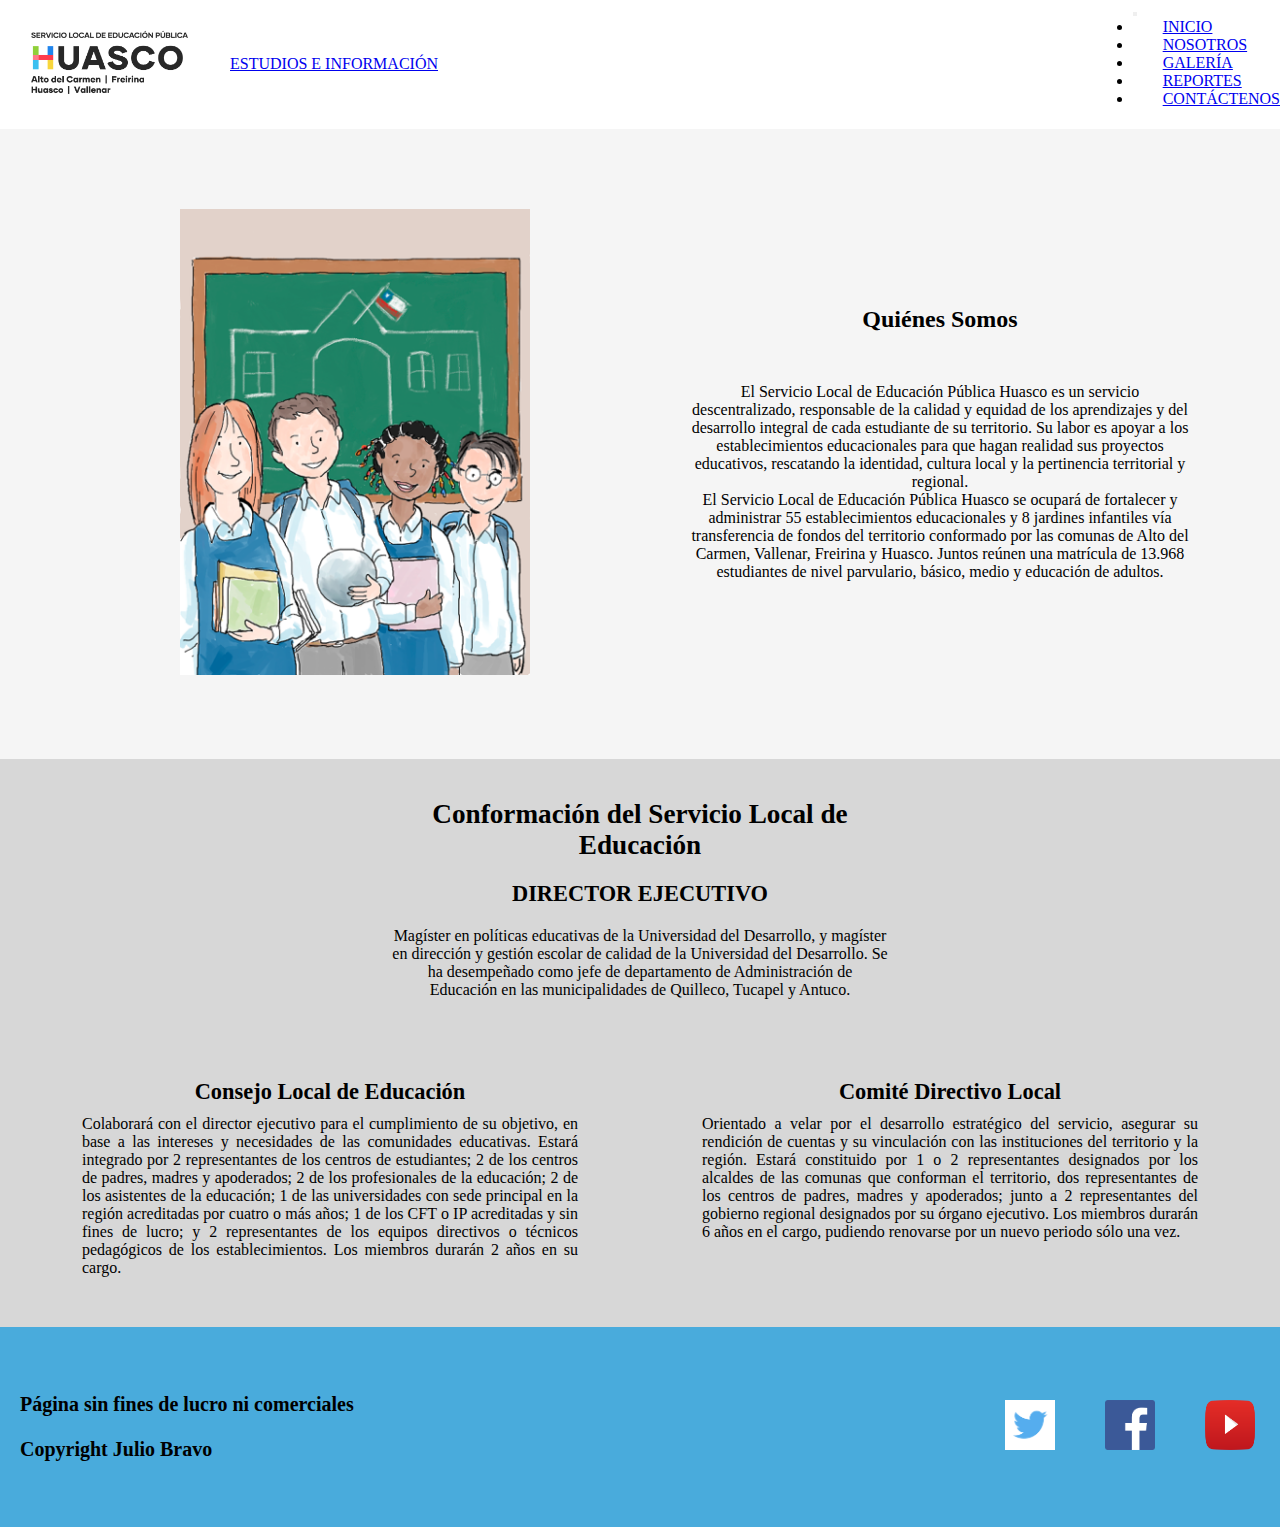
<file: pages/nosotros.html>
<!DOCTYPE html>
<html lang="en">
<head>
    <meta charset="UTF-8">
    <meta http-equiv="X-UA-Compatible" content="IE=edge">
    <meta name="viewport" content="width=device-width, initial-scale=1.0">
    <link rel="stylesheet" href="../css/main.css">
    <title>NOSOTROS</title>
    <link href="https://cdn.jsdelivr.net/npm/bootstrap@5.3.0-alpha1/dist/css/bootstrap.min.css" rel="stylesheet" integrity="sha384-GLhlTQ8iRABdZLl6O3oVMWSktQOp6b7In1Zl3/Jr59b6EGGoI1aFkw7cmDA6j6gD" crossorigin="anonymous">
    <meta name="description" content="Página de Nosotros, donde encontrará información acerca de la estructura organizativa del Servicio, ya sea de su Director Ejecutivo y los consejos y comités existentes.">
    <meta name="Keywords" content="Educación Pública, reportes de matrículas, reportes de asistencia,">

</head>
<body>

    <!-- encabezado
    <header>
        <div>
            <div>
                <img src="../img/imagen.png" alt="logo">
            </div>
            <h1 class="titulo-header"> ESTUDIOS E INFORMACIÓN</h1>
        </div>
        <nav>
            <ul>
                <li> <a href="../index.html">Inicio</a> </li>
                <li> <a href="nosotros.html">Nosotros</a> </li>
                <li> <a href="galeria.html">Galería</a> </li>
                <li> <a href="reportes.html">Reportes</a> </li>
                <li> <a href="contactenos.html">Contáctenos</a></li>
            </ul>
        </nav>
    </header> -->


     <!--Encabezado con BT-->
     <div class="header">
        <div class="header-izquierdo">
            <div>
                <img src="../img/imagen.png" alt="logo">
            </div>
          <a class="navbar-brand" href="#">ESTUDIOS E INFORMACIÓN</a>
        </div>

        <nav id="contenedor" class="navbar navbar-expand-lg bg-body-tertiary">
            <div class="container-fluid">
               
              <button class="navbar-toggler" type="button" data-bs-toggle="collapse" data-bs-target="#navbarSupportedContent" aria-controls="navbarSupportedContent" aria-expanded="false" aria-label="Toggle navigation">
                <span class="navbar-toggler-icon"></span>
              </button>
              <div class="collapse navbar-collapse" id="navbarSupportedContent">
                <ul class="navbar-nav me-auto mb-2 mb-lg-0">
                  <li class="nav-item">
                    <a class="nav-link" aria-current="page" href="../index.html">INICIO</a>
                  </li>
                  <li class="nav-item">
                    <a class="nav-link" href="nosotros.html">NOSOTROS</a>
                  </li>
                  <li class="nav-item">
                    <a class="nav-link" href="galeria.html">GALERÍA</a>
                  </li>
                  <li class="nav-item">
                    <a class="nav-link" href="reportes.html">REPORTES</a>
                  </li>
                  <li class="nav-item">
                    <a class="nav-link" href="contactenos.html">CONTÁCTENOS</a>
                  </li>
                  <!--<li class="nav-item dropdown">
                    <a class="nav-link dropdown-toggle" href="#" role="button" data-bs-toggle="dropdown" aria-expanded="false">
                      Dropdown
                    </a>
                    <ul class="dropdown-menu">
                      <li><a class="dropdown-item" href="#">Action</a></li>
                      <li><a class="dropdown-item" href="#">Another action</a></li>
                      <li><hr class="dropdown-divider"></li>
                      <li><a class="dropdown-item" href="#">Something else here</a></li>
                    </ul>
                  </li>
                  <li class="nav-item">
                    <a class="nav-link disabled">Disabled</a>
                  </li>-->
                </ul>
                <!--<form class="d-flex" role="search">
                  <input class="form-control me-2" type="search" placeholder="Search" aria-label="Search">
                  <button class="btn btn-outline-success" type="submit">Search</button>
                </form>-->
              </div>
            </div>
          </nav>

    </div>




    <!-- contenido principal-->

    <main>
       
        <div class="section-quienes-somos">
            <div class="contenedor-imagen-quienes-somos">
                <img class="imagen-quienes-somos" src="../img/quienes somos imagen.png" alt="Imagen de referencia">
            </div>
            <div class="contenedor-texto-quienes-somos">
                <h2 class="h2-texto-quienes-somos">Quiénes Somos</h2>
                <P class="p1-texto-quienes-somos">El Servicio Local de Educación Pública Huasco es un servicio descentralizado, responsable de la calidad y equidad de los aprendizajes y del desarrollo integral de cada estudiante de su territorio. Su labor es apoyar a los establecimientos educacionales para que hagan realidad sus proyectos educativos, rescatando la identidad, cultura local y la pertinencia territorial y regional.</P>
                <P class="p2-texto-quienes-somos">El Servicio Local de Educación Pública Huasco se ocupará de fortalecer y administrar 55 establecimientos educacionales y 8 jardines infantiles vía transferencia de fondos del territorio conformado por las comunas de Alto del Carmen, Vallenar, Freirina y Huasco. Juntos reúnen una matrícula de 13.968 estudiantes de nivel parvulario, básico, medio y educación de adultos.</P>
            </div>
        </div>
        <div class="section-conformacion-slep">
            <div class="div-conformacion-slep">
                <p class="p1-conformacion-slep">Conformación del Servicio Local de Educación</p>
                <p class="p2-conformacion-slep">DIRECTOR EJECUTIVO</p>
                <p>Magíster en políticas educativas de la Universidad del Desarrollo, y magíster en dirección y gestión escolar de calidad de la Universidad del Desarrollo. Se ha desempeñado como jefe de departamento de Administración de Educación en las municipalidades de Quilleco, Tucapel y Antuco.</p>
            </div>
            <div class="div-consejo-comite">
                <div class="div-interno-consejo">
                    <p class="titulo-consejo">Consejo Local de Educación</p>
                    <p>Colaborará con el director ejecutivo para el cumplimiento de su objetivo, en base a las intereses y necesidades de las comunidades educativas. Estará integrado por 2 representantes de los centros de estudiantes; 2 de los centros de padres, madres y apoderados; 2 de los profesionales de la educación; 2 de los asistentes de la educación; 1 de las universidades con sede principal en la región acreditadas por cuatro o más años; 1 de los CFT o IP acreditadas y sin fines de lucro; y 2 representantes de los equipos directivos o técnicos pedagógicos de los establecimientos. Los miembros durarán 2 años en su cargo.</p>
                </div>
                <div class="div-interno-comite">
                    <p class="titulo-consejo">Comité Directivo Local</p>
                    <p>Orientado a velar por el desarrollo estratégico del servicio, asegurar su rendición de cuentas y su vinculación con las instituciones del territorio y la región. Estará constituido por 1 o 2 representantes designados por los alcaldes de las comunas que conforman el territorio, dos representantes de los centros de padres, madres y apoderados; junto a 2 representantes del gobierno regional designados por su órgano ejecutivo. Los miembros durarán 6 años en el cargo, pudiendo renovarse por un nuevo periodo sólo una vez.</p>
                </div>
            </div>
            
        </div>

    </main>



    <footer>
        <div class="contenedor-footer-izquierda">
            <div class="contenedor-footer-arriba">
                <h3>Página sin fines de lucro ni comerciales</h3>
            </div>
            <div class="contenedor-footer-abajo">
                <h3>Copyright Julio Bravo</h3>
            </div>
         </div>
        
         <div class="contenedor-footer-derecha">
          <a href="https://twitter.com/slephuasco?lang=es" target="_blank">
          <img class="img-twitter" src="../img/twitter.png" alt="icono de twitter">
           </a>
          <a href="https://www.facebook.com/SLEPHuasco/?locale=es_LA" target="_blank">
          <img src="../img/facebook-social-media-icon-design-template-vector-png_127003.png" alt="icono de facebook">
          </a>
          <a href="https://www.youtube.com/channel/UCobeG4K58RtKoWLcrRfhYsg" target="_blank">
          <img class="img-youtube" src="../img/png-clipart-youtube-application-youtube-computer-icons-logo-you-tube-angle-rectangle-thumbnail.png" alt="icono de youtube">
          </a>
      </div>
    </footer>
    <!--Script js bt-->
    <script src="https://cdn.jsdelivr.net/npm/bootstrap@5.3.0-alpha1/dist/js/bootstrap.bundle.min.js" integrity="sha384-w76AqPfDkMBDXo30jS1Sgez6pr3x5MlQ1ZAGC+nuZB+EYdgRZgiwxhTBTkF7CXvN" crossorigin="anonymous"></script>
</body>
</html>
</file>
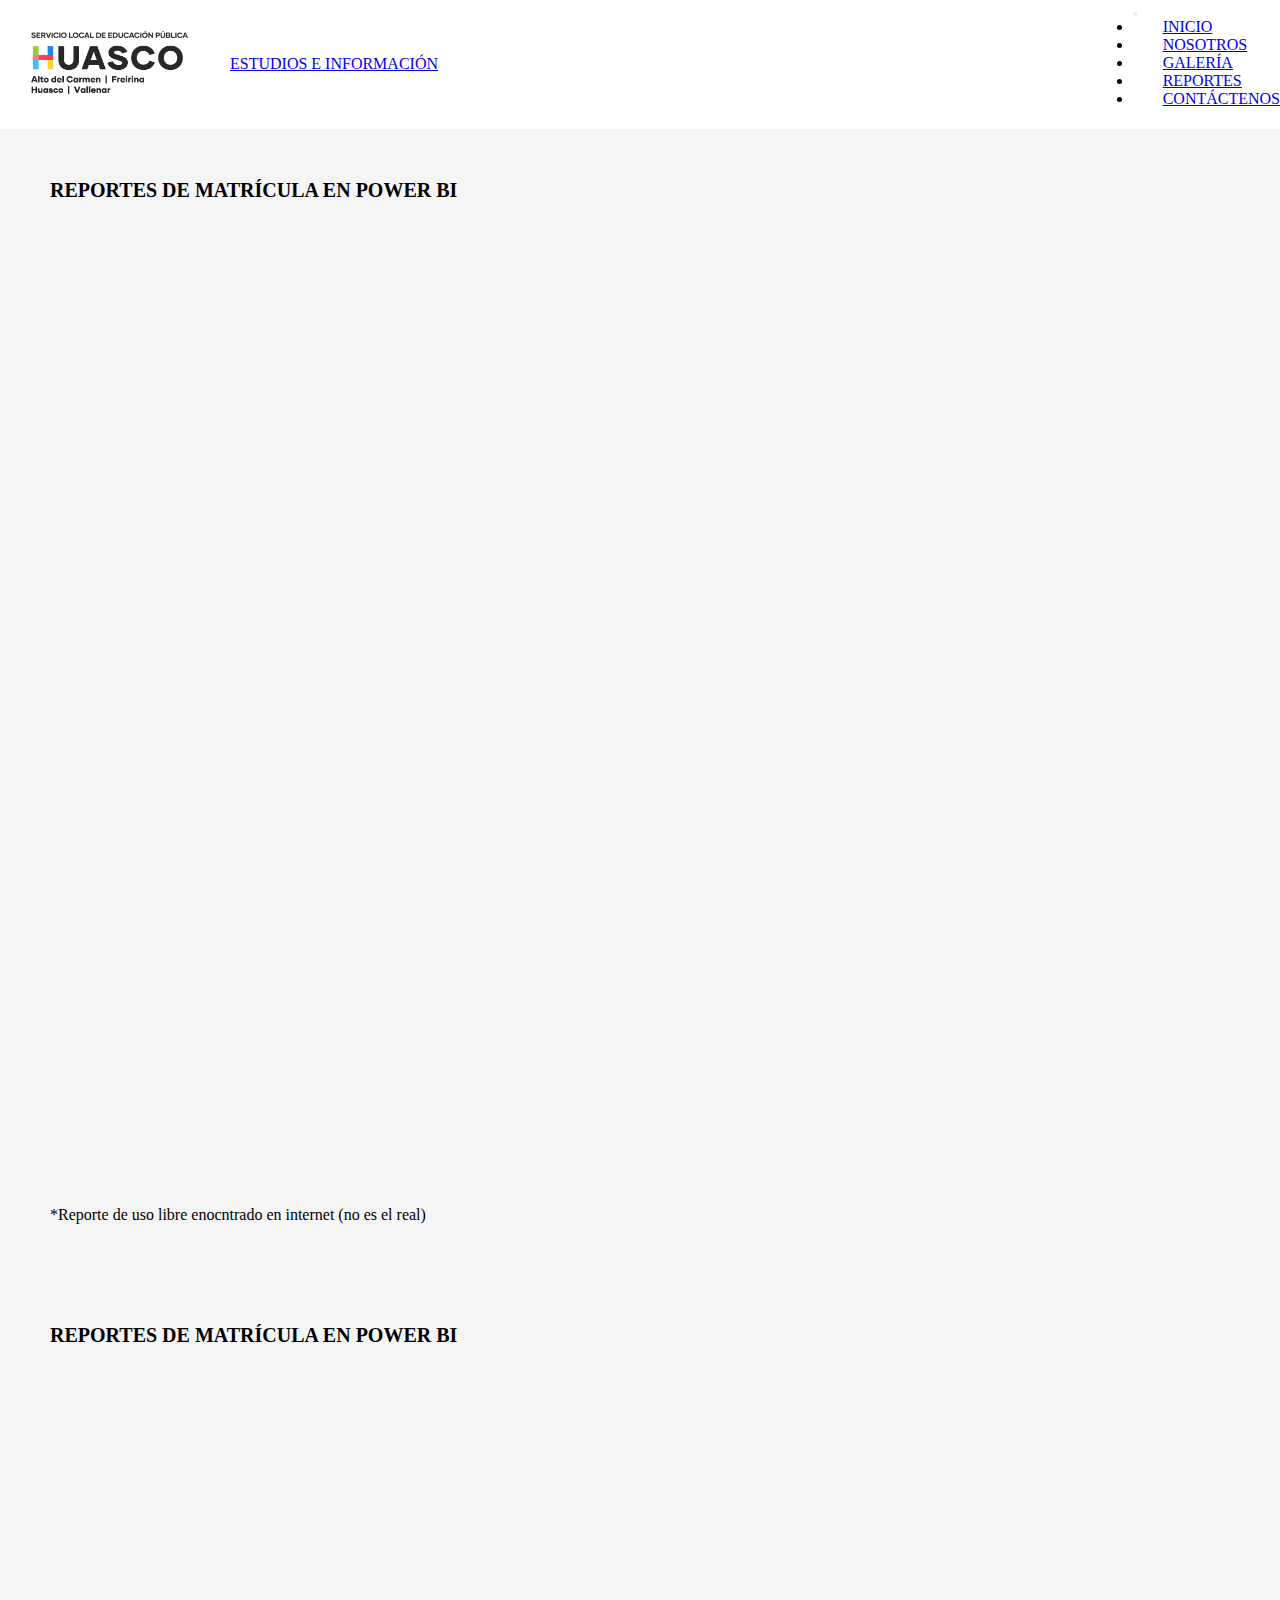
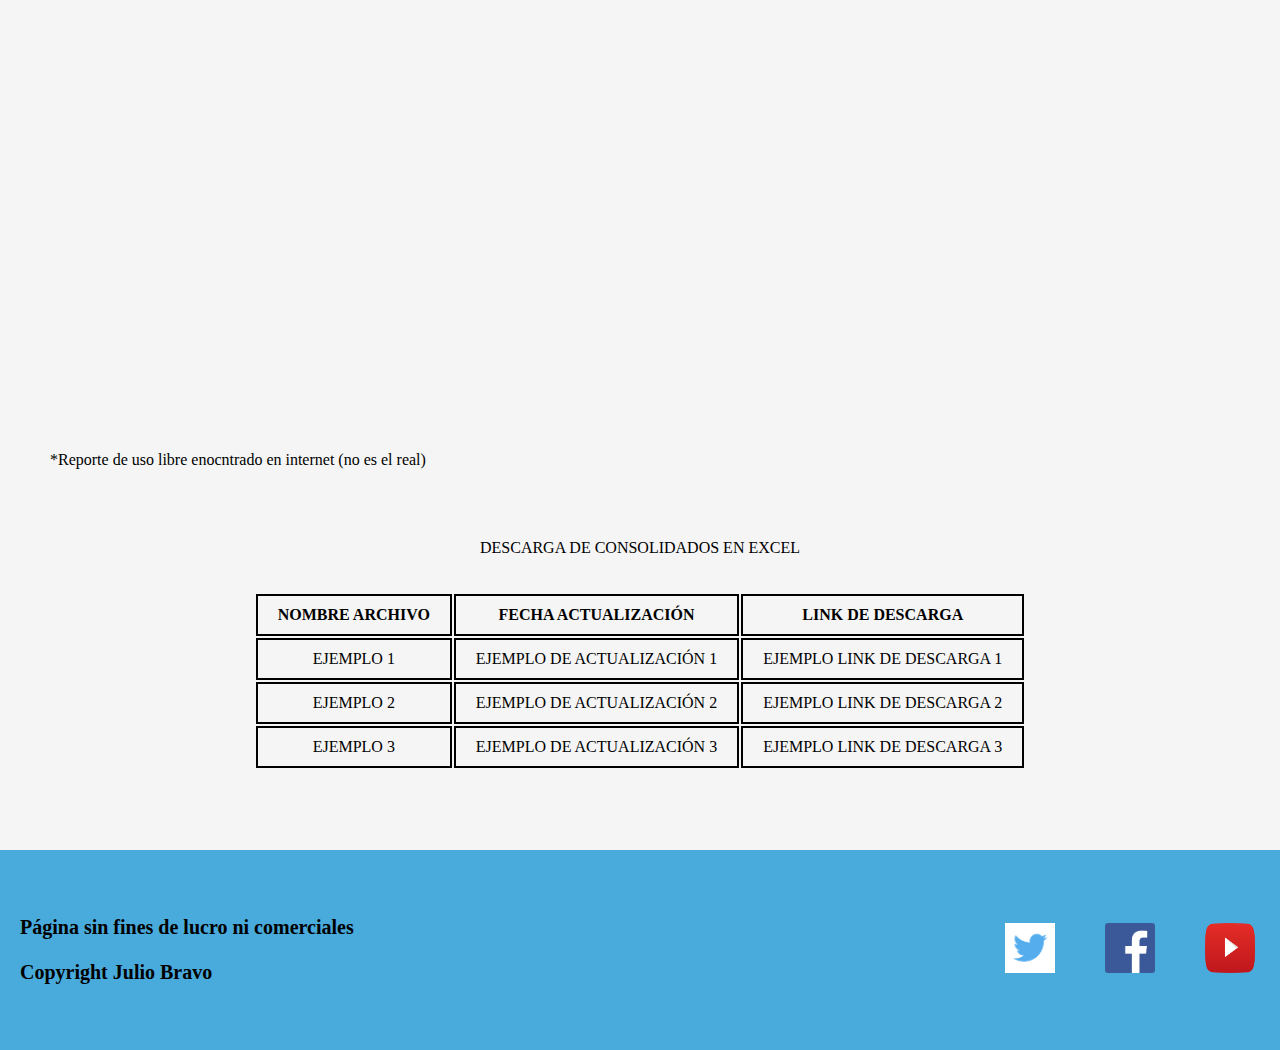
<file: pages/reportes.html>
<!DOCTYPE html>
<html lang="en">
<head>
    <meta charset="UTF-8">
    <meta http-equiv="X-UA-Compatible" content="IE=edge">
    <meta name="viewport" content="width=device-width, initial-scale=1.0">
    <link rel="stylesheet" href="../css/main.css">
    <title>REPORTES DE MATRÍCULA Y ASISTENCIA</title>
    <link href="https://cdn.jsdelivr.net/npm/bootstrap@5.3.0-alpha1/dist/css/bootstrap.min.css" rel="stylesheet" integrity="sha384-GLhlTQ8iRABdZLl6O3oVMWSktQOp6b7In1Zl3/Jr59b6EGGoI1aFkw7cmDA6j6gD" crossorigin="anonymous">
    <meta name="description" content="Página de reportes de matrícula y asistencia de los 53 establecimientos de la Provincia del Huasco, según sus correspondientes cursos y grados.">
    <meta name="Keywords" content="Educación Pública, reportes de matrículas, reportes de asistencia,">

</head>
<body>

    <!-- encabezado 
    <header>
        <div>
            <div>
                <img src="../img/imagen.png" alt="logo">
            </div>
            <h1 class="titulo-header"> ESTUDIOS E INFORMACIÓN</h1>
        </div>
        <nav>
            <ul>
                <li> <a href="../index.html">Inicio</a> </li>
                <li> <a href="nosotros.html">Nosotros</a> </li>
                <li> <a href="galeria.html">Galería</a> </li>
                <li> <a href="reportes.html">Reportes</a> </li>
                <li> <a href="contactenos.html">Contáctenos</a></li>
            </ul>
        </nav>
    </header> -->



    <!--Encabezado con BT-->
    <div class="header">
        <div class="header-izquierdo">
            <div>
                <img src="../img/imagen.png" alt="logo">
            </div>
          <a class="navbar-brand" href="#">ESTUDIOS E INFORMACIÓN</a>
        </div>

        <nav id="contenedor" class="navbar navbar-expand-lg bg-body-tertiary">
            <div class="container-fluid">
               
              <button class="navbar-toggler" type="button" data-bs-toggle="collapse" data-bs-target="#navbarSupportedContent" aria-controls="navbarSupportedContent" aria-expanded="false" aria-label="Toggle navigation">
                <span class="navbar-toggler-icon"></span>
              </button>
              <div class="collapse navbar-collapse" id="navbarSupportedContent">
                <ul class="navbar-nav me-auto mb-2 mb-lg-0">
                  <li class="nav-item">
                    <a class="nav-link" aria-current="page" href="../index.html">INICIO</a>
                  </li>
                  <li class="nav-item">
                    <a class="nav-link" href="nosotros.html">NOSOTROS</a>
                  </li>
                  <li class="nav-item">
                    <a class="nav-link" href="galeria.html">GALERÍA</a>
                  </li>
                  <li class="nav-item">
                    <a class="nav-link" href="reportes.html">REPORTES</a>
                  </li>
                  <li class="nav-item">
                    <a class="nav-link" href="contactenos.html">CONTÁCTENOS</a>
                  </li>
                  <!--<li class="nav-item dropdown">
                    <a class="nav-link dropdown-toggle" href="#" role="button" data-bs-toggle="dropdown" aria-expanded="false">
                      Dropdown
                    </a>
                    <ul class="dropdown-menu">
                      <li><a class="dropdown-item" href="#">Action</a></li>
                      <li><a class="dropdown-item" href="#">Another action</a></li>
                      <li><hr class="dropdown-divider"></li>
                      <li><a class="dropdown-item" href="#">Something else here</a></li>
                    </ul>
                  </li>
                  <li class="nav-item">
                    <a class="nav-link disabled">Disabled</a>
                  </li>-->
                </ul>
                <!--<form class="d-flex" role="search">
                  <input class="form-control me-2" type="search" placeholder="Search" aria-label="Search">
                  <button class="btn btn-outline-success" type="submit">Search</button>
                </form>-->
              </div>
            </div>
          </nav>

    </div>




    <!-- contenido principal-->

    <main>
       
        <div class="reportes-powerbi">
            <div class="titulo-y-reportes">
                <div>
                    <p class="texto-report-matricula">REPORTES DE MATRÍCULA EN POWER BI</p>
                    <iframe class="reporte1" src="https://app.powerbi.com/view?r=eyJrIjoiMmIxMDNiZjgtNWU2NS00OTJmLWE1NzAtOTJhMWYzYTJmMjIzIiwidCI6IjhkMGNjZmQzLWZhZDctNDhiNy04MzQ3LWE4NWExMzg2MzBmOSIsImMiOjh9" frameborder="0"> *Reporte de uso libre enocntrado en internet (no es el real)</iframe>
                    <p class="nota-report1">*Reporte de uso libre enocntrado en internet (no es el real)</p>
                </div>
            </div>
            <div class="titulo-y-reportes">
                <div>
                    <p class="texto-report-matricula">REPORTES DE MATRÍCULA EN POWER BI</p>
                    <iframe class="reporte2" src="https://app.powerbi.com/view?r=eyJrIjoiMmIxMDNiZjgtNWU2NS00OTJmLWE1NzAtOTJhMWYzYTJmMjIzIiwidCI6IjhkMGNjZmQzLWZhZDctNDhiNy04MzQ3LWE4NWExMzg2MzBmOSIsImMiOjh9" frameborder="0"> *Reporte de uso libre enocntrado en internet (no es el real)</iframe>
                    <p class="nota-report2">*Reporte de uso libre enocntrado en internet (no es el real)</p>
                </div>
            </div>
        </div>
        <div class="tabla-descargas">
            <div class="titulo-descargas">
                <p>DESCARGA DE CONSOLIDADOS EN EXCEL</p>
            </div>
            <div class="descargas">
                <table class="tabla-links-descargas">
                    <tr>
                        <th>NOMBRE ARCHIVO</th>
                        <th>FECHA ACTUALIZACIÓN</th>
                        <th>LINK DE DESCARGA</th>
                    </tr>
                    <Tr>
                        <td>EJEMPLO 1</td>
                        <td>EJEMPLO DE ACTUALIZACIÓN 1</td>
                        <td>EJEMPLO LINK DE DESCARGA 1</td>
                    </Tr>
                    <tr>
                        <td>EJEMPLO 2</td>
                        <td>EJEMPLO DE ACTUALIZACIÓN 2</td>
                        <td>EJEMPLO LINK DE DESCARGA 2</td>
                    </tr>
                    <tr>
                        <td>EJEMPLO 3</td>
                        <td>EJEMPLO DE ACTUALIZACIÓN 3</td>
                        <td>EJEMPLO LINK DE DESCARGA 3</td>
                    </tr>   
                </table>

            </div>
        </div>
        
    </main>



    <footer>
        <div class="contenedor-footer-izquierda">
            <div class="contenedor-footer-arriba">
                <h3>Página sin fines de lucro ni comerciales</h3>
            </div>
            <div class="contenedor-footer-abajo">
                <h3>Copyright Julio Bravo</h3>
            </div>
         </div>
        
         <div class="contenedor-footer-derecha">
          <a href="https://twitter.com/slephuasco?lang=es" target="_blank">
          <img class="img-twitter" src="../img/twitter.png" alt="icono de twitter">
           </a>
          <a href="https://www.facebook.com/SLEPHuasco/?locale=es_LA" target="_blank">
          <img src="../img/facebook-social-media-icon-design-template-vector-png_127003.png" alt="icono de facebook">
          </a>
          <a href="https://www.youtube.com/channel/UCobeG4K58RtKoWLcrRfhYsg" target="_blank">
          <img class="img-youtube" src="../img/png-clipart-youtube-application-youtube-computer-icons-logo-you-tube-angle-rectangle-thumbnail.png" alt="icono de youtube">
          </a>
      </div>
    </footer>
    <!--Script js bt-->
    <script src="https://cdn.jsdelivr.net/npm/bootstrap@5.3.0-alpha1/dist/js/bootstrap.bundle.min.js" integrity="sha384-w76AqPfDkMBDXo30jS1Sgez6pr3x5MlQ1ZAGC+nuZB+EYdgRZgiwxhTBTkF7CXvN" crossorigin="anonymous"></script>

</body>
</html>
</file>
<file: css/main.css>
@charset "UTF-8";
/*resetear*/
.boton-formulario {
  background-image: linear-gradient(to bottom, #f86222, #f18227);
  box-shadow: 2px 2px 2px black;
  font-weight: bold;
  width: 250px; }

* {
  margin: 0;
  padding: 0; }

/*estilos generales*/

body {
  background-color: whitesmoke !important; }

/*estilos de header*/

/*.dropdown-item{
  text-align: center !important;
  padding: 10% !important;
  margin: 0% !important;
  width: auto;
}
.dropdown-menu{
 
  width: 200px !important;
}*/
div div img {
  width: 180px;
  display: inline; }

div div a {
  margin-left: 30px; }

.header {
  background-color: white !important;
  display: flex;
  justify-content: space-between;
  flex-wrap: wrap; }

#contenedor {
  background-color: white !important; }

.container-fluid {
  background-color: white !important; }

.header-izquierdo {
  display: flex;
  align-items: center;
  padding: 20px 20px 20px 20px; }

nav div ul li:hover {
  transform: scale(1.1); 
}


/* ESTOS ESTILOS HABÍAN SIDO APLICADOS ANTES DE INCORPORAR BOOTSTRAP
header{
    display: flex;
    justify-content: space-between;
    flex-wrap: wrap;

}
header div{
    display: flex;
    align-items: center;
}
header div div img{
    margin-top: 10px;
    margin-left: 10px;
    height: 80px;
}
header{
    background-color: white;
    display: flex;
    justify-content: space-between;
    align-items: center !important;
    padding: 30px;
    height: 110px;


}
header div {
    width: 500px;
    display: flex;
    
}
header div div{
    width: 220px;
    height: 100px;
}
header div h1{
    display: flex;
    width: 280px;
    height: 100px;
    font-size: 30px;
    text-align: left;
    align-items: center;
    

}

header nav  ul{
    list-style: none;
    display: flex;
    gap: 30px;  

}

header nav ul li{
    padding: 10px;
    border: 2px solid white;
    border-radius: 8px;
    background-color: aliceblue;
    font-size: 20PX;

}

header nav ul li a:link{
    text-decoration: none !important;
}
header nav ul li a:visited{
    text-decoration: none !important;
}
*/
.noticia-uno, .noticia-dos {
  text-align: center;
  text-justify: auto;
  width: 300px; }

.noticia-uno h2, .noticia-dos h2 {
  margin-bottom: 30px; }

/*estilos de footer*/
footer div div h3 {
  font-size: 20px; }

footer {
  text-align: center;
  background-color: #49abdc;
  display: flex;
  justify-content: space-between;
  height: 200px;
  align-items: center; }

footer .contenedor-footer-izquierda {
  margin-left: 20px;
  display: flex;
  flex-wrap: wrap;
  align-items: center;
  text-align: left;
  height: 90px;
  width: 400px; }

footer .contenedor-footer-derecha {
  display: flex;
  justify-content: space-around;
  width: 300px; }
  footer .contenedor-footer-derecha .img-youtube {
    height: 50px; }

.img-twitter {
  background-color: white !important; }

footer .contenedor-footer-derecha img {
  width: 50px;
  background-color: #49abdc; }

/*estilos del index*/
.noticias-mobile {
  display: none; }

.div-claves-mobile {
  display: none; }

.claves-mobile {
  display: none; }

.p-mobile {
  display: none; }

.seccion-proposito {
  position: relative;
  display: inline-block;
  text-align: center;
  width: 100%; }

.proposito-img-fondo {
  width: 100%;
  backdrop-filter: blur(10px);
  -webkit-backdrop-filter: blur(10px); }

.proposito-texto {
  position: absolute;
  top: 50%;
  left: 50%;
  transform: translate(-50%, -50%);
  font-size: 40px;
  color: black;
  text-shadow: 1px  0px 0px white,
 0px  1px 0px white,
 -1px  0px 0px white,
 0px -1px 0px white; }

.contenedor-1 {
  display: block;
  height: 880px;
  padding: 50px; }

.div1 {
  display: block;
  height: 300px; }

.div1-claves-nuevo-sistema {
  display: block;
  padding: 50px; }

.h2-claves-nuevo-sistema {
  text-align: center;
  font-size: 30 px; }

.div2-claves-nuevo-sistema {
  margin-top: 50px;
  display: block;
  height: 100px;
  text-align: center;
  font-size: 25px;
  padding: 0 200px 0 200px; }

.div1-noticias-destacadas {
  text-align: center;
  padding: 50px;
  font-size: 25px; }

.calidad-educacion:hover {
  transform: scale(1.03);
  transition: 1s; }

.nueva-institucionalidad:hover {
  transform: scale(1.03);
  transition: 1s; }

.comunidades-educativas:hover {
  transform: scale(1.03);
  transition: 1s; }

.tarjeta-noticia:hover {
  transform: scale(1.03);
  transition: 1s; }

.contenedor-2 {
  display: block; }

.tarjetas-noticia {
  display: grid;
  grid-template-columns: 1fr 1fr;
  grid-template-rows: 1fr 1fr;
  gap: 80px;
  justify-items: center;
  padding: 10px 30px 80px 30px; }

.tarjeta-noticia {
  background-image: linear-gradient(to bottom, grey, #c5c3c3);
  width: 400px;
  height: 300px;
  justify-items: center;
  align-items: center;
  display: flex; }
  .tarjeta-noticia .div-noticia {
    display: flex;
    align-items: center;
    padding: 10px 20px 10px 10px; }
    .tarjeta-noticia .div-noticia img {
      padding: 30px;
      width: 40%; }
    .tarjeta-noticia .div-noticia .titulo-noticia1 {
      text-align: center;
      font-weight: bold; }
    .tarjeta-noticia .div-noticia .parrafo-noticia1 {
      text-align: justify; }

.img-links-interes:hover {
  transform: scale(1.1);
  transition: 1s; }

.contenedor-seccion3 {
  margin-bottom: 150px; }

/*acá va los estilos de las 3 cajas donde dicen "calidad en la Educación Pública", "Nueva institucionalidad" y "Fortalecimiento de las comunidades educativas"*/
.calidad-institucionalidad-fortalecimiento {
  height: 480px;
  display: flex;
  justify-content: center;
  padding: 30px;
  gap: 30px; }

.calidad-educacion {
  width: 500px;
  display: inline-block;
  text-align: center;
  height: 510px; }

.nueva-institucionalidad {
  display: inline-block;
  width: 500px;
  height: 510px;
  text-align: center; }

.comunidades-educativas {
  display: inline-block;
  width: 500px;
  height: 510px;
  text-align: center; }

.calidad-educacion-texto-parrafo1 {
  font-size: 25px;
  font-weight: bold;
  margin-bottom: 30px; }

.calidad-educacion-texto-parrafo2 {
  font-size: 20px;
  padding-left: 20px;
  padding-right: 20px; }

.nueva-institucionalidad-parrafo1 {
  font-size: 25px;
  font-weight: bold;
  margin-bottom: 30px; }

.nueva-institucionalidad-parrafo2 {
  font-size: 20px;
  padding-left: 20px;
  padding-right: 20px; }

.comunidades_educativas-parrafo1 {
  font-size: 25px;
  font-weight: bold;
  margin-bottom: 30px; }

.comunidades_educativas-parrafo2 {
  font-size: 20px;
  padding-left: 20px;
  padding-right: 20px; }

/*estilos de la parte de las noticias destacadas*/
.contenedor-2 {
  background-color: #d7d7d7; }

/*estilos de la parte donde dice links de interes*/
.links-interes {
  margin-bottom: 80px; }

.img-links-interes {
  width: 250px; }

.contenedor-seccion3 {
  text-align: center;
  margin-top: 50px;
  height: 250px; }

.div-contenedor-seccion3 {
  display: flex;
  justify-content: space-around; }

/*estilos de la página nosotros*/
.section-quienes-somos {
  padding: 80px;
  display: grid;
  /*declaracion de filas y columnas*/
  grid-template-columns: 1fr 1fr;
  grid-template-rows: 1fr;
  gap: 50px;
  align-items: center;
  justify-items: center; }

.contenedor-imagen-quienes-somos {
  display: inline-block;
  margin-right: 100px;
  margin-left: 100px; }

.imagen-quienes-somos {
  width: 350px; }

.contenedor-texto-quienes-somos {
  display: flex;
  flex-direction: column;
  width: 500px;
  text-align: center; }

.h2-texto-quienes-somos {
  margin-bottom: 50px; }

.section-conformacion-slep {
  display: flex;
  display: flex;
  flex-direction: column;
  align-items: center;
  background-color: #d7d7d7;
  margin-bottom: 0%;
  padding: 20px 20px 50px 20px; }
  .section-conformacion-slep .p1-conformacion-slep {
    font-size: 1.7rem;
    font-weight: bold; }
  .section-conformacion-slep .p2-conformacion-slep {
    font-size: 1.4rem;
    font-weight: bold; }
  .section-conformacion-slep .div-conformacion-slep {
    width: 40%;
    display: block;
    text-align: center;
    padding: 20px 20px 50px 20px; }
    .section-conformacion-slep .div-conformacion-slep .p2-conformacion-slep {
      padding: 20px; }
  .section-conformacion-slep .div-consejo-comite {
    margin-top: 30px;
    display: grid;
    grid-template-columns: 1fr 1fr;
    grid-area: 1fr 1fr;
    grid-template-areas: "item1 item2";
    justify-items: center; }
    .section-conformacion-slep .div-consejo-comite .titulo-consejo {
      font-weight: bold;
      padding-bottom: 10px;
      font-size: 1.4rem; }
    .section-conformacion-slep .div-consejo-comite .div-interno-consejo {
      grid-area: item1;
      text-align: justify;
      width: 80%; }
      .section-conformacion-slep .div-consejo-comite .div-interno-consejo .titulo-consejo {
        text-align: center; }
    .section-conformacion-slep .div-consejo-comite .div-interno-comite {
      grid-area: item2;
      text-align: justify;
      width: 80%; }
      .section-conformacion-slep .div-consejo-comite .div-interno-comite .titulo-consejo {
        text-align: center; }

/*estilos de la página reportes*/
.powerbireportes{
  width: 100%;
}
.titulo-y-reportes {
  display: block; }
  .titulo-y-reportes .texto-report-matricula {
    font-size: 20px;
    font-weight: bold; }

.texto-report-matricula {
  display: block;
  padding: 50px; }

.reporte1 {
  display: inline-block;
  width: 100%;
  height: 100vh; }

.nota-report1 {
  display: block;
  padding: 50px; }

.reporte2 {
  display: inline-block;
  width: 100%;
  height: 600px; }

.nota-report2 {
  display: block;
  padding: 50px; }

.tabla-descargas {
  margin-bottom: 80px; }

.titulo-descargas {
  display: block;
  text-align: center;
  margin: 20px 20px 35px 20px; }

.tabla-links-descargas {
  display: flex;
  justify-content: center;
  margin: 15px 10px 15px 10px; }
  .tabla-links-descargas tr {
    padding: 10px 20px 10px 20px;
    border: 2px solid black; }
  .tabla-links-descargas th {
    padding: 10px 20px 10px 20px;
    text-align: center;
    border: 2px solid black; }
  .tabla-links-descargas td {
    text-align: center;
    padding: 10px 20px 10px 20px;
    border: 2px solid black; }

/*estilos de página contáctenos*/
fieldset {
  display: grid;
  grid-template-columns: 1fr 1fr;
  grid-area: 1fr 1fr 1fr 1fr;
  grid-template-areas: "item1 imput1"
 "item2 imput2"
 "item3 imput3"
 "boton boton"; }

.item1-formulario {
  grid-area: item1;
  margin-bottom: 25px; }

.item2-formulario {
  grid-area: item2;
  margin-bottom: 25px; }

.item3-formulario {
  grid-area: item3;
  margin-bottom: 25px; }

.imput1 {
  grid-area: imput1;
  margin-bottom: 25px; }

.imput2 {
  grid-area: imput2;
  margin-bottom: 25px; }

.imput3 {
  grid-area: imput3;
  margin-bottom: 25px; }

.boton-formulario {
  margin-top: 25px;
  margin-left: 25%;
  margin-right: 20%;
  grid-area: boton;
  justify-items: center; }

.boton-formulario:hover {
  transform: scale(1.05);
  transition: 0.5s; }

.contenedor-pag-contacto {
  display: grid;
  grid-template-columns: 1fr 1fr;
  grid-template-rows: 1fr;
  padding: 50px;
  align-items: center;
  justify-items: center;
  padding-bottom: 100px; }

.div-section-contacto {
  display: inline-block;
  width: 500px; }
  .div-section-contacto div h2 {
    margin-bottom: 50px; }

.div-section-formulario {
  margin-top: 50px;
  display: inline-block;
  width: 500px; }

/*estilos de galeria*/
.titulo-galeria {
  text-align: center;
  padding: 35px;
  font-size: 25px; 
  margin-top: 30px;
}

.container-galeria {
  display: flex;
  flex-wrap: wrap;
  justify-content: space-around; }
  .container-galeria .div-img {
    display: flex; }
  .container-galeria img {
    display: flex;
    justify-content: center;
    align-content: center;
    width: 350px;
    margin: 40px; }

.titulo-videos {
  margin-top: 30px;
  text-align: center;
  padding: 35px;
  font-size: 25px; }

.container-video {
  display: flex;
  flex-wrap: wrap;
  justify-content: space-around; }
  .container-video .video {
    display: flex; }
  .container-video .video {
    display: flex;
    justify-content: center;
    align-content: center;
    width: 350px;
    margin: 40px; }

/*ESTILO MOBILE*/
@media screen and (max-width: 1200px) {
  /*estilos mobile del header del index*/
  .navbar-brand {
    display: none; }
  .header-izquierdo {
    padding: 0%;
    margin: 0%; }
    .header-izquierdo div img {
      width: 150px; }
  .header {
    width: 100%;
    display: flex;
    flex-wrap: wrap; }
  /*estilos mobile del main*/
  .seccion-proposito {
    display: block; }
  .proposito-texto {
    font-size: 0.75rem; }
  .claves-mobile {
    display: block !important;
    padding: 20px 50px 0px 50px;
    text-align: center; }
  .p-mobile {
    display: block !important;
    padding: 10px 50px 0px 50px;
    text-align: center; }
  /*estilos de "claves del nuevo sistema de educación pública*/
  .calidad-educacion-texto-parrafo {
    text-align: center;
    margin-bottom: 20px; }
  .calidad-educacion-texto-titulo {
    text-align: center;
    font-size: 1.5rem;
    font-weight: bold; }
  .div-claves-mobile {
    display: flex !important;
    flex-direction: column;
    align-items: center;
    margin-bottom: 20px;
    padding: 20px 20px 20px 20px; }
  /*estilos de los links de interes*/
  .div-contenedor-seccion3 {
    display: flex;
    flex-direction: column;
    align-content: center;
    justify-items: center; }
  .img-links-interes {
    display: flex;
    justify-content: center;
    padding: 10px;
    padding-bottom: 50px; }
  .contenedor-seccion3 {
    height: 600px;
    display: flex;
    flex-direction: column;
    align-items: center;
    justify-items: center; }
  /*estilos de las noticias index*/
  .noticias-mobile {
    padding: 25px 25px 0px 25px;
    display: flex !important;
    flex-direction: column;
    background-color: #d7d7d7;
    align-items: center; }
  .tarjeta-noticia-mobile {
    display: grid;
    grid-template-columns: 1fr 1fr;
    grid-template-rows: 1fr 1fr 1fr 1fr 1fr 1fr;
    grid-template-areas: "img p1"
 "img p2"
 "img p2"
 "img p2"
 "img p2"
 "img p2";
    margin-bottom: 25px;
    width: 90%;
    height: 250px;
    background-color: grey;
    align-items: center; }
  .p1 {
    grid-area: p1;
    text-align: center;
    font-weight: bold;
    padding: 10px;
    font-size: 15px; }
  .p2 {
    grid-area: p2;
    text-align: center;
    padding: 15px;
    font-size: 15px; }
  .img1 {
    grid-area: img;
    width: 80%;
    padding: 15px; }
  .contenedor-1 {
    display: none; }
  /*estilos mobile de la página contáctenos*/
  .contenedor-pag-contacto {
    display: flex !important;
    flex-direction: column;
    text-align: center; }
  .div-section-contacto {
    margin-bottom: 40px;
    width: 100%; }
  fieldset {
    display: flex !important;
    flex-direction: column;
    justify-content: center;
    justify-items: center; }
    fieldset .boton-formulario {
      text-align: center;
      width: 200px;
      margin: auto; }
  .item1-formulario {
    display: block !important; }
  .item2-formulario {
    display: block !important; }
  .item3-formulario {
    display: block !important; }
  .imput1 {
    display: block !important;
    text-align: center;
    margin: 0% 15% 7% 15%; }
  .imput2 {
    display: block !important;
    text-align: center;
    margin: 0% 15% 7% 15%; }
  .imput3 {
    display: block !important;
    text-align: center;
    margin: 0% 15% 15% 15%; }
  .div-section-contacto p {
    display: inline; }
  .contenedor-2 {
    display: none; }
  .mobile {
    display: block; }
  /*estilos de la página galería*/
  .titulo-galeria, .titulo-videos {
    display: block;
    text-align: center; }
  .container-galeria, .container-video {
    width: 100%; }
  /*estilos de la página reportes*/
  .powerbireportes{
    height:40vh;
  }
  .texto-report-matricula {
    text-align: center; }
  .tabla-links-descargas {
    display: flex;
    flex-wrap: wrap;
    padding: 20px; }
    .tabla-links-descargas th, .tabla-links-descargas td {
      font-size: 10px; }
  .reporte1, .reporte2 {
    display: flex;
    width: 100%; }
  /*estilos de la página nosotros*/
  .section-quienes-somos {
    display: flex;
    flex-direction: column;
    justify-items: center; }
    .section-quienes-somos .contenedor-texto-quienes-somos {
      justify-items: center;
      align-items: center;
      width: 100%; }
    .section-quienes-somos div img {
      width: 300px; }
  .div-conformacion-slep {
    display: flex;
    flex-direction: column;
    width: 80% !important; }
  .div-consejo-comite {
    margin-top: 0px !important;
    display: flex !important;
    flex-direction: column;
    align-items: center; }
    .div-consejo-comite p {
      text-align: justify; }
    .div-consejo-comite .titulo-consejo {
      font-weight: bold;
      padding-bottom: 10px; }
    .div-consejo-comite .div-interno-comite, .div-consejo-comite .div-interno-consejo {
      margin-bottom: 20px; } }

@media screen and (max-width: 450px) {
  /*estilos galería pantallas pequeñas*/
  .container-galeria {
    width: 100%; }
    .container-galeria img {
      width: 300px; }
  .container-video {
    width: 100%; }
    .container-video div iframe {
      width: 300px !important; }
  /*estilos contáctenos pantallas pequeñas*/
  .contenedor-pag-contacto {
    margin: 0;
    padding: 0; }
  .div-section-contacto {
    width: 80%;
    padding-top: 35px; }
  .div-section-formulario {
    width: 95%;
    padding-bottom: 50px; } }
</file>
